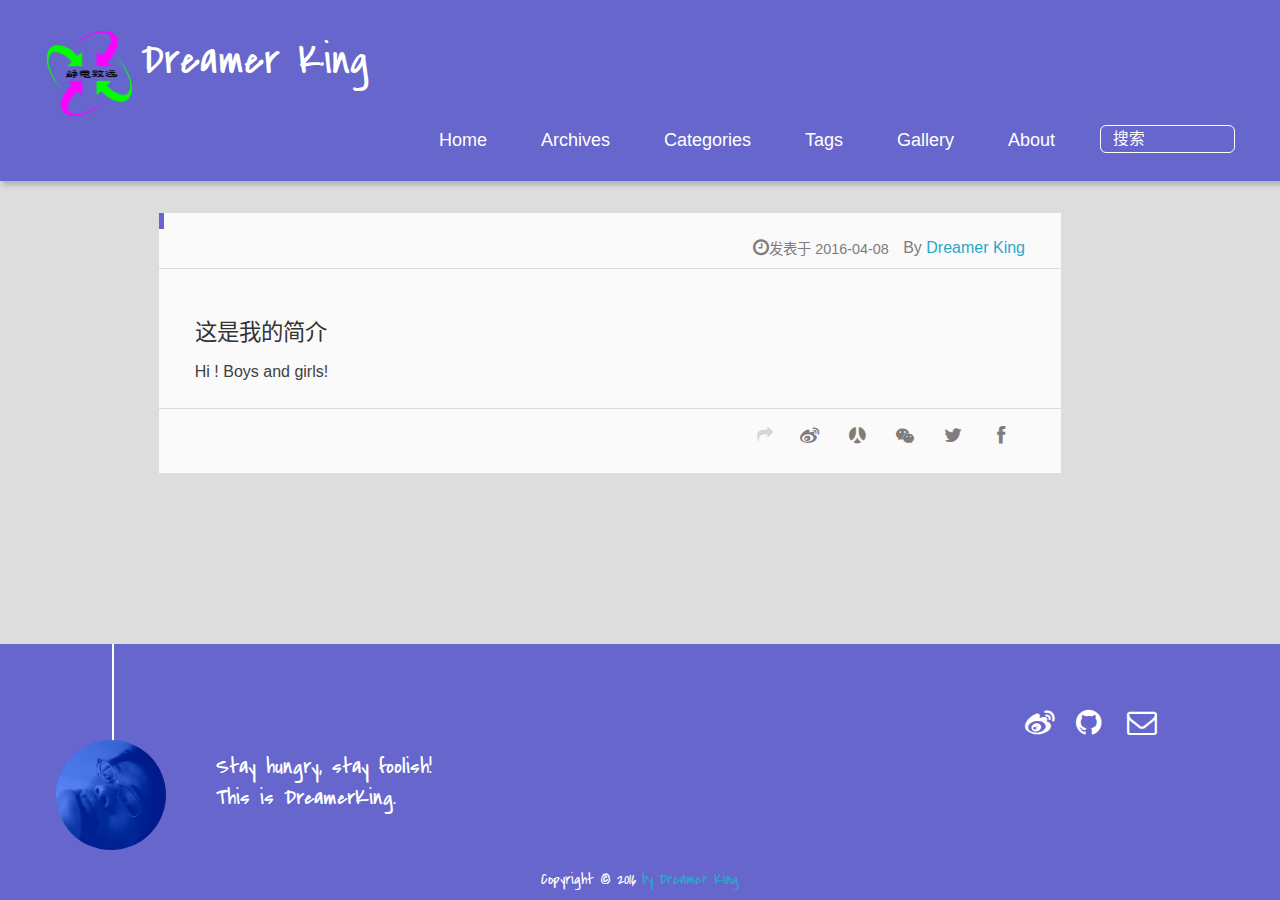
<file: about/index.html>
<!DOCTYPE HTML><html lang="zh-CN"><head><meta charset="UTF-8"><title>Dreamer King</title><meta name="viewport" content="width=device-width,initial-scale=1,user-scalable=no"><meta name="baidu-site-verification" content="7lBvSyNg2L"><meta name="baidu-site-verification" content="5grFWWRTs6"><meta name="author" content="Dreamer King"><meta name="description" content="这是我的简介Hi ! Boys and girls!"><meta property="og:type" content="website"><meta property="og:title" content="Dreamer King"><meta property="og:url" content="http://dreamerking.github.io/king/about/index.html"><meta property="og:site_name" content="Dreamer King"><meta property="og:description" content="这是我的简介Hi ! Boys and girls!"><meta property="og:updated_time" content="2016-01-10T18:56:12.000Z"><meta name="twitter:card" content="summary"><meta name="twitter:title" content="Dreamer King"><meta name="twitter:description" content="这是我的简介Hi ! Boys and girls!"><link rel="alternative" href="/atom.xml" title="Dreamer King" type="application/atom+xml"><link rel="icon" href="/img/favicon.ico"><link rel="apple-touch-icon" href="/img/logo.jpg"><link rel="apple-touch-icon-precomposed" href="/img/logo.jpg"><link rel="stylesheet" href="/css/style.css"></head></html><body><header><div><div id="imglogo"><a href="/"><img src="/img/logo.png" alt="Dreamer King" title="Dreamer King"></a></div><div id="textlogo"><h1 class="site-name"><a href="/" title="Dreamer King">Dreamer King</a></h1><h2 class="blog-motto"></h2></div><div class="navbar"><a class="navbutton navmobile" href="#" title="菜单"></a></div><nav class="animated"><ul><ul><li><a href="/">Home</a></li><li><a href="/archives">Archives</a></li><li><a href="/categories">Categories</a></li><li><a href="/tags">Tags</a></li><li><a href="/tags/gallery">Gallery</a></li><li><a href="/about">About</a></li><li><form class="search"><label>Search</label><input type="text" id="ts-search-input" name="q" size="30" placeholder="搜索"><br></form></li></ul></ul></nav></div></header><div id="container"><div id="main" class="page" itemscope itemprop="blogPost"><article itemprop="articleBody"><header class="article-info clearfix"><h1 itemprop="name"><a href="/about/index.html" itemprop="url"></a></h1><p class="article-author">By <a href="/about" title="Dreamer King" target="_blank" itemprop="author">Dreamer King</a></p><p class="article-time"><time datetime="2016-04-07T16:19:35.154Z" itemprop="datePublished">发表于 2016-04-08</time></p></header><div class="article-content"><h3 id="这是我的简介"><a href="#这是我的简介" class="headerlink" title="这是我的简介"></a>这是我的简介</h3><p>Hi ! Boys and girls!</p></div><footer class="article-footer clearfix"><div class="article-catetags"></div><div class="article-share" id="share"><div data-url="http://dreamerking.github.io/king/about/index.html" data-title="Dreamer King" data-tsina="DreamerKing2016" class="share clearfix"></div></div></footer></article><section id="comments" class="comment"><div class="ds-thread" data-thread-key="about/index.html" data-title="" data-url="http://dreamerking.github.io/king/about/index.html"></div></section></div></div><footer><div id="footer"><div class="line"><span></span><div class="author"></div></div><section class="info"><p>Stay hungry, stay foolish!<br>This is DreamerKing.</p></section><div class="social-font" class="clearfix"><a href="http://weibo.com/5177308232" target="_blank" class="icon-weibo" title="微博"></a> <a href="https://github.com/DreamerKing" target="_blank" class="icon-github" title="github"></a> <a href="mailto:dreamingking@live.cn" target="_blank" class="icon-email" title="Email Me"></a></div><p class="copyright">Copyright <a href="https://github.com/DreamerKing" target="_blank" title="hexo"></a> © 2016 <a href="/about" target="_blank" title="Dreamer King">by Dreamer King</a></p></div><script type="text/javascript">!function(t,e,n,s,c,i,o){t.SwiftypeObject=c,t[c]=t[c]||function(){(t[c].q=t[c].q||[]).push(arguments)},i=e.createElement(n),o=e.getElementsByTagName(n)[0],i.async=1,i.src=s,o.parentNode.insertBefore(i,o)}(window,document,"script","//s.swiftypecdn.com/install/v2/st.js","_st"),_st("install","7qAcvYBQMyUFjyVyTonY","2.0.0")</script></footer><script src="/js/jquery-2.0.3.min.js"></script><script src="/js/jquery.imagesloaded.min.js"></script><script src="/js/gallery.js"></script><script src="/js/jquery.qrcode-0.12.0.min.js"></script><script type="text/javascript">$(document).ready(function(){function e(){"number"==typeof window.innerWidth?n=window.innerWidth:document.documentElement&&document.documentElement.clientWidth&&(n=document.documentElement.clientWidth)}$(".navbar").click(function(){$("header nav").toggleClass("shownav")});var n=0,s=$("#main"),a=$("#asidepart"),o=$(".closeaside"),d=$(".openaside");o.click(function(){a.addClass("fadeOut").css("display","none"),d.css("display","block").addClass("fadeIn"),s.addClass("moveMain")}),d.click(function(){d.css("display","none").removeClass("beforeFadeIn"),a.css("display","block").removeClass("fadeOut").addClass("fadeIn"),s.removeClass("moveMain")}),$(window).scroll(function(){d.css("top",Math.max(80,260-$(this).scrollTop()))}),$(window).resize(function(){e(),n>=1024?$("header nav").removeClass("shownav"):(s.removeClass("moveMain"),a.css("display","block").removeClass("fadeOut"),d.css("display","none"))})})</script><script type="text/javascript">$(document).ready(function(){function e(){"number"==typeof window.innerWidth?n=window.innerWidth:document.documentElement&&document.documentElement.clientWidth&&(n=document.documentElement.clientWidth);var e=n>1024?200:100,t={render:"image",size:e,fill:"#2ca6cb",text:r,radius:.5,quiet:1},a=$(".article-share-qrcode").position();$(".hoverqrcode").empty().css("width",e).css("height",e).css("left",a.left-e/2+20).css("top",a.top-e-10).qrcode(t)}var t=$(".share"),r=t.attr("data-url"),a=encodeURIComponent(r),i=t.attr("data-title"),c=t.attr("data-tsina"),o=(t.attr("description"),['<div class="hoverqrcode clearfix"></div>','<a class="overlay" id="qrcode"></a>','<a href="https://www.facebook.com/sharer.php?u='+a+'" class="article-share-facebook" target="_blank" title="Facebook"></a>','<a href="https://twitter.com/intent/tweet?url='+a+'" class="article-share-twitter" target="_blank" title="Twitter"></a>','<a href="#qrcode" class="article-share-qrcode" title="微信"></a>','<a href="http://widget.renren.com/dialog/share?resourceUrl='+a+"&srcUrl="+a+"&title="+i+'" class="article-share-renren" target="_blank" title="人人"></a>','<a href="http://service.weibo.com/share/share.php?title='+i+"&url="+a+"&ralateUid="+c+'&searchPic=true&style=number" class="article-share-weibo" target="_blank" title="微博"></a>','<span title="Share to"></span>'].join(""));t.append(o),$(".hoverqrcode").hide();var n=0;$(window).resize(function(){$(".hoverqrcode").hide()}),$(".article-share-qrcode").click(function(){e(),$(".hoverqrcode").toggle()}),$(".article-share-qrcode").hover(function(){},function(){$(".hoverqrcode").hide()})})</script><script type="text/javascript">var duoshuoQuery={short_name:"king"};!function(){var e=document.createElement("script");e.type="text/javascript",e.async=!0,e.src="//static.duoshuo.com/embed.js",e.charset="UTF-8",(document.getElementsByTagName("head")[0]||document.getElementsByTagName("body")[0]).appendChild(e)}()</script><link rel="stylesheet" href="/fancybox/jquery.fancybox.css" media="screen" type="text/css"><script src="/fancybox/jquery.fancybox.pack.js"></script><link rel="stylesheet" href="/fancybox/helpers/jquery.fancybox-buttons.css" media="screen" type="text/css"><link rel="stylesheet" href="/fancybox/helpers/jquery.fancybox-thumbs.css" media="screen" type="text/css"><script src="/fancybox/helpers/jquery.fancybox-thumbs.js"></script><script src="/fancybox/helpers/jquery.fancybox-media.js"></script><script src="/fancybox/helpers/jquery.fancybox-buttons.js"></script><script type="text/javascript">$(document).ready(function(){$(".article-content").each(function(a){console.log($(this).find("img")),$(this).find("img").each(function(){if(!$(this).parent().hasClass("fancybox")){var a=this.alt;a&&$(this).after('<span class="caption">'+a+"</span>"),$(this).wrap('<a href="'+this.src+'" title="'+a+'" class="fancybox"></a>')}}),$(this).find(".fancybox").each(function(){$(this).attr("rel","article"+a)})}),$.fancybox&&$(".fancybox").fancybox({helpers:{overlay:{css:{background:"rgba(58, 42, 45, 0.95)"}}}})}),$(".fancybox").fancybox({helpers:{overlay:{css:{background:"rgba(58, 42, 45, 0.95)"}}}})</script><div id="totop"><a title="返回顶部"><img src="/img/scrollup.png"></a></div><script src="/js/totop.js"></script><script>var option={engineKey:"null"};!function(n,e,t,o,s,i,c){i=e.createElement(t),i.src=o,i.async=1,n[s]=function(e){n[s].opts=e},c=e.getElementsByTagName(t)[0],c.parentNode.insertBefore(i,c)}(window,document,"script","//tinysou-cdn.b0.upaiyun.com/ts.js","_ts"),_ts(option)</script></body>
</file>
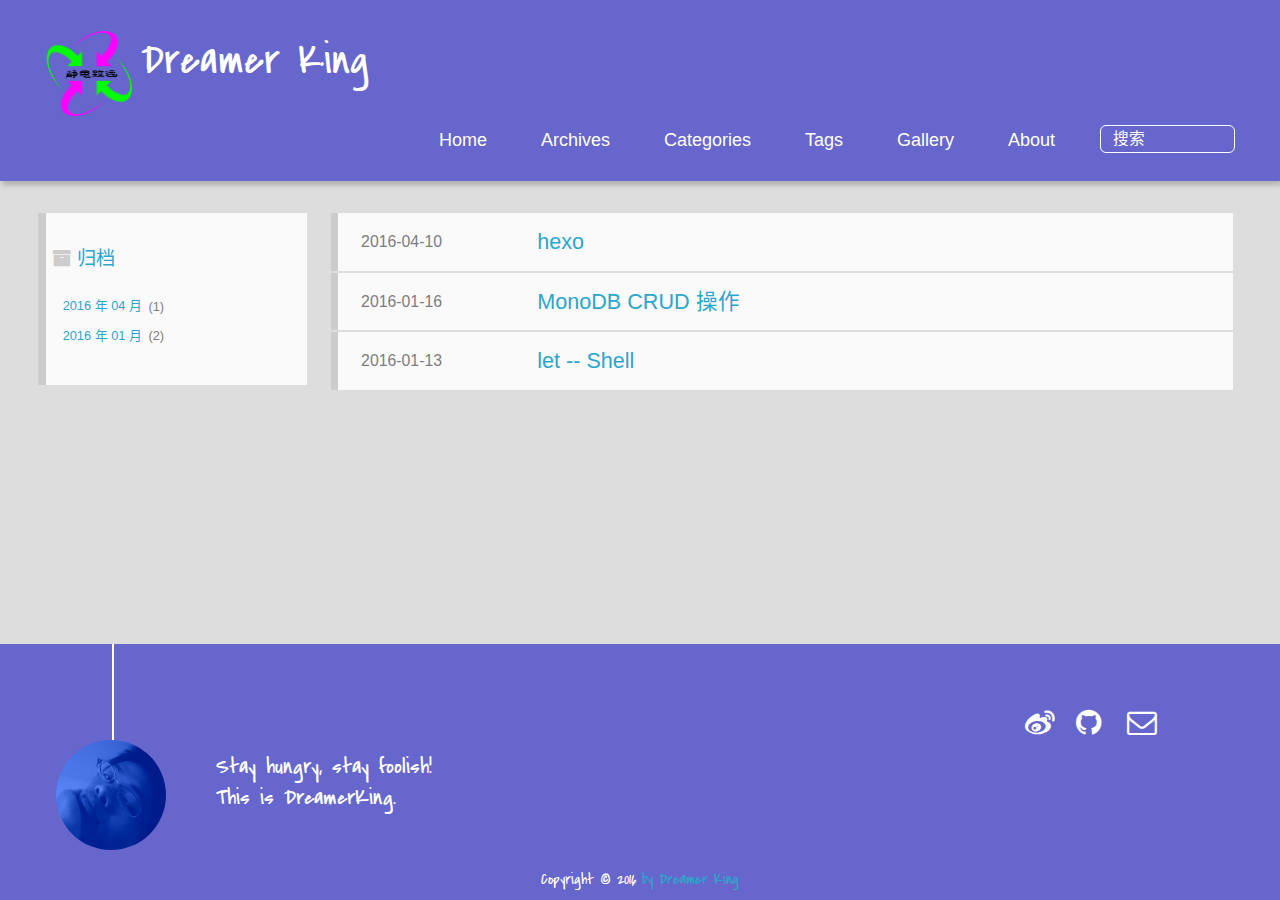
<file: archives/index.html>
<!DOCTYPE HTML><html lang="zh-CN"><head><meta charset="UTF-8"><title>归档 | Dreamer King</title><meta name="viewport" content="width=device-width,initial-scale=1,user-scalable=no"><meta name="baidu-site-verification" content="7lBvSyNg2L"><meta name="baidu-site-verification" content="5grFWWRTs6"><meta name="author" content="Dreamer King"><meta name="description"><meta property="og:type" content="website"><meta property="og:title" content="Dreamer King"><meta property="og:url" content="http://dreamerking.github.io/king/archives/index.html"><meta property="og:site_name" content="Dreamer King"><meta property="og:description"><meta name="twitter:card" content="summary"><meta name="twitter:title" content="Dreamer King"><meta name="twitter:description"><link rel="alternative" href="/atom.xml" title="Dreamer King" type="application/atom+xml"><link rel="icon" href="/img/favicon.ico"><link rel="apple-touch-icon" href="/img/logo.jpg"><link rel="apple-touch-icon-precomposed" href="/img/logo.jpg"><link rel="stylesheet" href="/css/style.css"></head></html><body><header><div><div id="imglogo"><a href="/"><img src="/img/logo.png" alt="Dreamer King" title="Dreamer King"></a></div><div id="textlogo"><h1 class="site-name"><a href="/" title="Dreamer King">Dreamer King</a></h1><h2 class="blog-motto"></h2></div><div class="navbar"><a class="navbutton navmobile" href="#" title="菜单"></a></div><nav class="animated"><ul><ul><li><a href="/">Home</a></li><li><a href="/archives">Archives</a></li><li><a href="/categories">Categories</a></li><li><a href="/tags">Tags</a></li><li><a href="/tags/gallery">Gallery</a></li><li><a href="/about">About</a></li><li><form class="search"><label>Search</label><input type="text" id="ts-search-input" name="q" size="30" placeholder="搜索"><br></form></li></ul></ul></nav></div></header><div id="container"><div class="archive-title"><h2 class="archive-icon">归档</h2><div class="archiveslist archive-float clearfix"><ul class="archive-list"><li class="archive-list-item"><a class="archive-list-link" href="/archives/2016/04/">2016 年 04 月</a><span class="archive-list-count">1</span></li><li class="archive-list-item"><a class="archive-list-link" href="/archives/2016/01/">2016 年 01 月</a><span class="archive-list-count">2</span></li></ul></div></div><div id="main" class="archive-part clearfix"><div id="archive-page"><section class="post" itemscope itemprop="blogPost"><a href="/2016/04/10/hexo/" title="hexo" itemprop="url"><time datetime="2016-04-10T09:20:00.000Z" itemprop="datePublished">2016-04-10</time><h1 itemprop="name">hexo</h1></a></section><section class="post" itemscope itemprop="blogPost"><a href="/2016/01/16/MonoDB-base-operate/" title="MonoDB CRUD 操作" itemprop="url"><time datetime="2016-01-16T07:20:32.000Z" itemprop="datePublished">2016-01-16</time><h1 itemprop="name">MonoDB CRUD 操作</h1></a></section><section class="post" itemscope itemprop="blogPost"><a href="/2016/01/13/let/" title="let -- Shell" itemprop="url"><time datetime="2016-01-12T16:38:15.000Z" itemprop="datePublished">2016-01-13</time><h1 itemprop="name">let -- Shell</h1></a></section></div></div></div><footer><div id="footer"><div class="line"><span></span><div class="author"></div></div><section class="info"><p>Stay hungry, stay foolish!<br>This is DreamerKing.</p></section><div class="social-font" class="clearfix"><a href="http://weibo.com/5177308232" target="_blank" class="icon-weibo" title="微博"></a> <a href="https://github.com/DreamerKing" target="_blank" class="icon-github" title="github"></a> <a href="mailto:dreamingking@live.cn" target="_blank" class="icon-email" title="Email Me"></a></div><p class="copyright">Copyright <a href="https://github.com/DreamerKing" target="_blank" title="hexo"></a> © 2016 <a href="/about" target="_blank" title="Dreamer King">by Dreamer King</a></p></div><script type="text/javascript">!function(t,e,n,s,c,i,o){t.SwiftypeObject=c,t[c]=t[c]||function(){(t[c].q=t[c].q||[]).push(arguments)},i=e.createElement(n),o=e.getElementsByTagName(n)[0],i.async=1,i.src=s,o.parentNode.insertBefore(i,o)}(window,document,"script","//s.swiftypecdn.com/install/v2/st.js","_st"),_st("install","7qAcvYBQMyUFjyVyTonY","2.0.0")</script></footer><script src="/js/jquery-2.0.3.min.js"></script><script src="/js/jquery.imagesloaded.min.js"></script><script src="/js/gallery.js"></script><script src="/js/jquery.qrcode-0.12.0.min.js"></script><script type="text/javascript">$(document).ready(function(){function e(){"number"==typeof window.innerWidth?n=window.innerWidth:document.documentElement&&document.documentElement.clientWidth&&(n=document.documentElement.clientWidth)}$(".navbar").click(function(){$("header nav").toggleClass("shownav")});var n=0,s=$("#main"),a=$("#asidepart"),o=$(".closeaside"),d=$(".openaside");o.click(function(){a.addClass("fadeOut").css("display","none"),d.css("display","block").addClass("fadeIn"),s.addClass("moveMain")}),d.click(function(){d.css("display","none").removeClass("beforeFadeIn"),a.css("display","block").removeClass("fadeOut").addClass("fadeIn"),s.removeClass("moveMain")}),$(window).scroll(function(){d.css("top",Math.max(80,260-$(this).scrollTop()))}),$(window).resize(function(){e(),n>=1024?$("header nav").removeClass("shownav"):(s.removeClass("moveMain"),a.css("display","block").removeClass("fadeOut"),d.css("display","none"))})})</script><link rel="stylesheet" href="/fancybox/jquery.fancybox.css" media="screen" type="text/css"><script src="/fancybox/jquery.fancybox.pack.js"></script><link rel="stylesheet" href="/fancybox/helpers/jquery.fancybox-buttons.css" media="screen" type="text/css"><link rel="stylesheet" href="/fancybox/helpers/jquery.fancybox-thumbs.css" media="screen" type="text/css"><script src="/fancybox/helpers/jquery.fancybox-thumbs.js"></script><script src="/fancybox/helpers/jquery.fancybox-media.js"></script><script src="/fancybox/helpers/jquery.fancybox-buttons.js"></script><script type="text/javascript">$(document).ready(function(){$(".article-content").each(function(a){console.log($(this).find("img")),$(this).find("img").each(function(){if(!$(this).parent().hasClass("fancybox")){var a=this.alt;a&&$(this).after('<span class="caption">'+a+"</span>"),$(this).wrap('<a href="'+this.src+'" title="'+a+'" class="fancybox"></a>')}}),$(this).find(".fancybox").each(function(){$(this).attr("rel","article"+a)})}),$.fancybox&&$(".fancybox").fancybox({helpers:{overlay:{css:{background:"rgba(58, 42, 45, 0.95)"}}}})}),$(".fancybox").fancybox({helpers:{overlay:{css:{background:"rgba(58, 42, 45, 0.95)"}}}})</script><div id="totop"><a title="返回顶部"><img src="/img/scrollup.png"></a></div><script src="/js/totop.js"></script><script>var option={engineKey:"null"};!function(n,e,t,o,s,i,c){i=e.createElement(t),i.src=o,i.async=1,n[s]=function(e){n[s].opts=e},c=e.getElementsByTagName(t)[0],c.parentNode.insertBefore(i,c)}(window,document,"script","//tinysou-cdn.b0.upaiyun.com/ts.js","_ts"),_ts(option)</script></body>
</file>
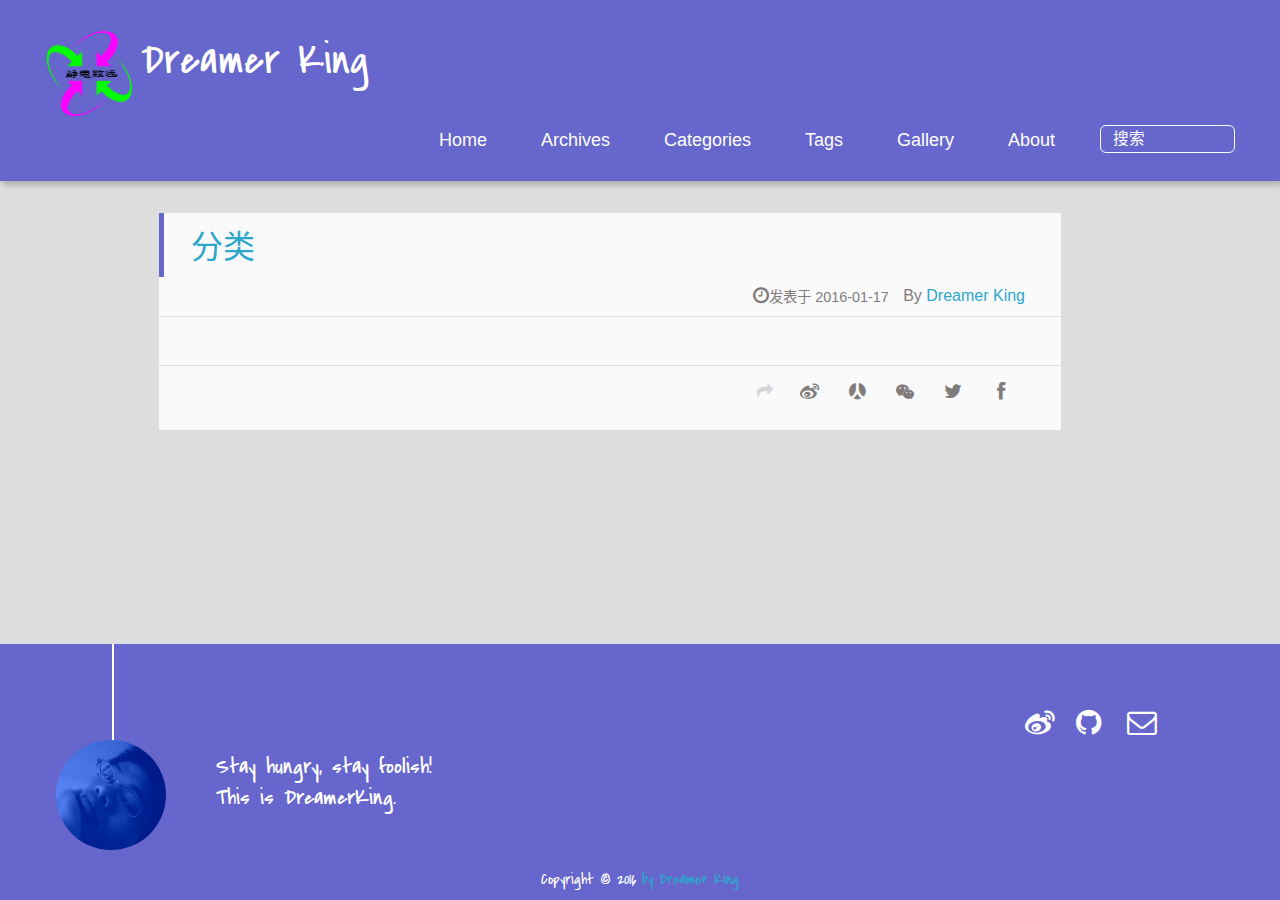
<file: categories/index.html>
<!DOCTYPE HTML><html lang="zh-CN"><head><meta charset="UTF-8"><title>分类 | Dreamer King</title><meta name="viewport" content="width=device-width,initial-scale=1,user-scalable=no"><meta name="baidu-site-verification" content="7lBvSyNg2L"><meta name="baidu-site-verification" content="5grFWWRTs6"><meta name="author" content="Dreamer King"><meta name="description"><meta property="og:type" content="website"><meta property="og:title" content="分类"><meta property="og:url" content="http://dreamerking.github.io/king/categories/index.html"><meta property="og:site_name" content="Dreamer King"><meta property="og:description"><meta property="og:updated_time" content="2016-01-17T13:10:52.000Z"><meta name="twitter:card" content="summary"><meta name="twitter:title" content="分类"><meta name="twitter:description"><link rel="alternative" href="/atom.xml" title="Dreamer King" type="application/atom+xml"><link rel="icon" href="/img/favicon.ico"><link rel="apple-touch-icon" href="/img/logo.jpg"><link rel="apple-touch-icon-precomposed" href="/img/logo.jpg"><link rel="stylesheet" href="/css/style.css"></head></html><body><header><div><div id="imglogo"><a href="/"><img src="/img/logo.png" alt="Dreamer King" title="Dreamer King"></a></div><div id="textlogo"><h1 class="site-name"><a href="/" title="Dreamer King">Dreamer King</a></h1><h2 class="blog-motto"></h2></div><div class="navbar"><a class="navbutton navmobile" href="#" title="菜单"></a></div><nav class="animated"><ul><ul><li><a href="/">Home</a></li><li><a href="/archives">Archives</a></li><li><a href="/categories">Categories</a></li><li><a href="/tags">Tags</a></li><li><a href="/tags/gallery">Gallery</a></li><li><a href="/about">About</a></li><li><form class="search"><label>Search</label><input type="text" id="ts-search-input" name="q" size="30" placeholder="搜索"><br></form></li></ul></ul></nav></div></header><div id="container"><div id="main" class="page" itemscope itemprop="blogPost"><article itemprop="articleBody"><header class="article-info clearfix"><h1 itemprop="name"><a href="/categories/index.html" title="分类" itemprop="url">分类</a></h1><p class="article-author">By <a href="/about" title="Dreamer King" target="_blank" itemprop="author">Dreamer King</a></p><p class="article-time"><time datetime="2016-01-17T13:07:07.000Z" itemprop="datePublished">发表于 2016-01-17</time></p></header><div class="article-content"></div><footer class="article-footer clearfix"><div class="article-catetags"></div><div class="article-share" id="share"><div data-url="http://dreamerking.github.io/king/categories/index.html" data-title="分类 | Dreamer King" data-tsina="DreamerKing2016" class="share clearfix"></div></div></footer></article><section id="comments" class="comment"><div class="ds-thread" data-thread-key="categories/index.html" data-title="分类" data-url="http://dreamerking.github.io/king/categories/index.html"></div></section></div></div><footer><div id="footer"><div class="line"><span></span><div class="author"></div></div><section class="info"><p>Stay hungry, stay foolish!<br>This is DreamerKing.</p></section><div class="social-font" class="clearfix"><a href="http://weibo.com/5177308232" target="_blank" class="icon-weibo" title="微博"></a> <a href="https://github.com/DreamerKing" target="_blank" class="icon-github" title="github"></a> <a href="mailto:dreamingking@live.cn" target="_blank" class="icon-email" title="Email Me"></a></div><p class="copyright">Copyright <a href="https://github.com/DreamerKing" target="_blank" title="hexo"></a> © 2016 <a href="/about" target="_blank" title="Dreamer King">by Dreamer King</a></p></div><script type="text/javascript">!function(t,e,n,s,c,i,o){t.SwiftypeObject=c,t[c]=t[c]||function(){(t[c].q=t[c].q||[]).push(arguments)},i=e.createElement(n),o=e.getElementsByTagName(n)[0],i.async=1,i.src=s,o.parentNode.insertBefore(i,o)}(window,document,"script","//s.swiftypecdn.com/install/v2/st.js","_st"),_st("install","7qAcvYBQMyUFjyVyTonY","2.0.0")</script></footer><script src="/js/jquery-2.0.3.min.js"></script><script src="/js/jquery.imagesloaded.min.js"></script><script src="/js/gallery.js"></script><script src="/js/jquery.qrcode-0.12.0.min.js"></script><script type="text/javascript">$(document).ready(function(){function e(){"number"==typeof window.innerWidth?n=window.innerWidth:document.documentElement&&document.documentElement.clientWidth&&(n=document.documentElement.clientWidth)}$(".navbar").click(function(){$("header nav").toggleClass("shownav")});var n=0,s=$("#main"),a=$("#asidepart"),o=$(".closeaside"),d=$(".openaside");o.click(function(){a.addClass("fadeOut").css("display","none"),d.css("display","block").addClass("fadeIn"),s.addClass("moveMain")}),d.click(function(){d.css("display","none").removeClass("beforeFadeIn"),a.css("display","block").removeClass("fadeOut").addClass("fadeIn"),s.removeClass("moveMain")}),$(window).scroll(function(){d.css("top",Math.max(80,260-$(this).scrollTop()))}),$(window).resize(function(){e(),n>=1024?$("header nav").removeClass("shownav"):(s.removeClass("moveMain"),a.css("display","block").removeClass("fadeOut"),d.css("display","none"))})})</script><script type="text/javascript">$(document).ready(function(){function e(){"number"==typeof window.innerWidth?n=window.innerWidth:document.documentElement&&document.documentElement.clientWidth&&(n=document.documentElement.clientWidth);var e=n>1024?200:100,t={render:"image",size:e,fill:"#2ca6cb",text:r,radius:.5,quiet:1},a=$(".article-share-qrcode").position();$(".hoverqrcode").empty().css("width",e).css("height",e).css("left",a.left-e/2+20).css("top",a.top-e-10).qrcode(t)}var t=$(".share"),r=t.attr("data-url"),a=encodeURIComponent(r),i=t.attr("data-title"),c=t.attr("data-tsina"),o=(t.attr("description"),['<div class="hoverqrcode clearfix"></div>','<a class="overlay" id="qrcode"></a>','<a href="https://www.facebook.com/sharer.php?u='+a+'" class="article-share-facebook" target="_blank" title="Facebook"></a>','<a href="https://twitter.com/intent/tweet?url='+a+'" class="article-share-twitter" target="_blank" title="Twitter"></a>','<a href="#qrcode" class="article-share-qrcode" title="微信"></a>','<a href="http://widget.renren.com/dialog/share?resourceUrl='+a+"&srcUrl="+a+"&title="+i+'" class="article-share-renren" target="_blank" title="人人"></a>','<a href="http://service.weibo.com/share/share.php?title='+i+"&url="+a+"&ralateUid="+c+'&searchPic=true&style=number" class="article-share-weibo" target="_blank" title="微博"></a>','<span title="Share to"></span>'].join(""));t.append(o),$(".hoverqrcode").hide();var n=0;$(window).resize(function(){$(".hoverqrcode").hide()}),$(".article-share-qrcode").click(function(){e(),$(".hoverqrcode").toggle()}),$(".article-share-qrcode").hover(function(){},function(){$(".hoverqrcode").hide()})})</script><script type="text/javascript">var duoshuoQuery={short_name:"king"};!function(){var e=document.createElement("script");e.type="text/javascript",e.async=!0,e.src="//static.duoshuo.com/embed.js",e.charset="UTF-8",(document.getElementsByTagName("head")[0]||document.getElementsByTagName("body")[0]).appendChild(e)}()</script><link rel="stylesheet" href="/fancybox/jquery.fancybox.css" media="screen" type="text/css"><script src="/fancybox/jquery.fancybox.pack.js"></script><link rel="stylesheet" href="/fancybox/helpers/jquery.fancybox-buttons.css" media="screen" type="text/css"><link rel="stylesheet" href="/fancybox/helpers/jquery.fancybox-thumbs.css" media="screen" type="text/css"><script src="/fancybox/helpers/jquery.fancybox-thumbs.js"></script><script src="/fancybox/helpers/jquery.fancybox-media.js"></script><script src="/fancybox/helpers/jquery.fancybox-buttons.js"></script><script type="text/javascript">$(document).ready(function(){$(".article-content").each(function(a){console.log($(this).find("img")),$(this).find("img").each(function(){if(!$(this).parent().hasClass("fancybox")){var a=this.alt;a&&$(this).after('<span class="caption">'+a+"</span>"),$(this).wrap('<a href="'+this.src+'" title="'+a+'" class="fancybox"></a>')}}),$(this).find(".fancybox").each(function(){$(this).attr("rel","article"+a)})}),$.fancybox&&$(".fancybox").fancybox({helpers:{overlay:{css:{background:"rgba(58, 42, 45, 0.95)"}}}})}),$(".fancybox").fancybox({helpers:{overlay:{css:{background:"rgba(58, 42, 45, 0.95)"}}}})</script><div id="totop"><a title="返回顶部"><img src="/img/scrollup.png"></a></div><script src="/js/totop.js"></script><script>var option={engineKey:"null"};!function(n,e,t,o,s,i,c){i=e.createElement(t),i.src=o,i.async=1,n[s]=function(e){n[s].opts=e},c=e.getElementsByTagName(t)[0],c.parentNode.insertBefore(i,c)}(window,document,"script","//tinysou-cdn.b0.upaiyun.com/ts.js","_ts"),_ts(option)</script></body>
</file>
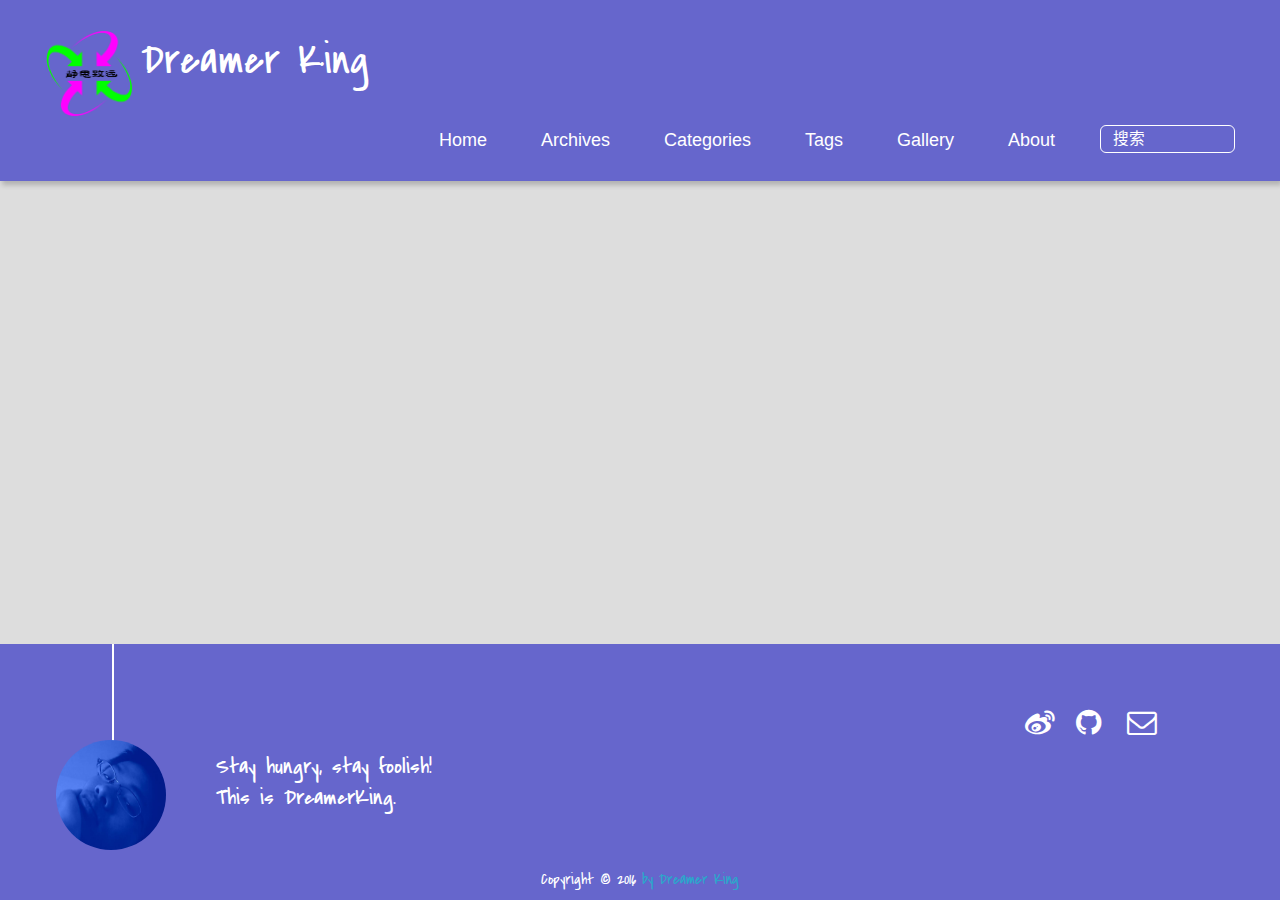
<file: search/index.html>
<!DOCTYPE HTML><html lang="zh-CN"><head><meta charset="UTF-8"><title>search | Dreamer King</title><meta name="viewport" content="width=device-width,initial-scale=1,user-scalable=no"><meta name="baidu-site-verification" content="7lBvSyNg2L"><meta name="baidu-site-verification" content="5grFWWRTs6"><meta name="author" content="Dreamer King"><meta name="description"><meta property="og:type" content="website"><meta property="og:title" content="search"><meta property="og:url" content="http://dreamerking.github.io/king/search/index.html"><meta property="og:site_name" content="Dreamer King"><meta property="og:description"><meta property="og:updated_time" content="2016-01-17T13:35:48.000Z"><meta name="twitter:card" content="summary"><meta name="twitter:title" content="search"><meta name="twitter:description"><link rel="alternative" href="/atom.xml" title="Dreamer King" type="application/atom+xml"><link rel="icon" href="/img/favicon.ico"><link rel="apple-touch-icon" href="/img/logo.jpg"><link rel="apple-touch-icon-precomposed" href="/img/logo.jpg"><link rel="stylesheet" href="/css/style.css"></head></html><body><header><div><div id="imglogo"><a href="/"><img src="/img/logo.png" alt="Dreamer King" title="Dreamer King"></a></div><div id="textlogo"><h1 class="site-name"><a href="/" title="Dreamer King">Dreamer King</a></h1><h2 class="blog-motto"></h2></div><div class="navbar"><a class="navbutton navmobile" href="#" title="菜单"></a></div><nav class="animated"><ul><ul><li><a href="/">Home</a></li><li><a href="/archives">Archives</a></li><li><a href="/categories">Categories</a></li><li><a href="/tags">Tags</a></li><li><a href="/tags/gallery">Gallery</a></li><li><a href="/about">About</a></li><li><form class="search"><label>Search</label><input type="text" id="ts-search-input" name="q" size="30" placeholder="搜索"><br></form></li></ul></ul></nav></div></header><div id="container"></div><footer><div id="footer"><div class="line"><span></span><div class="author"></div></div><section class="info"><p>Stay hungry, stay foolish!<br>This is DreamerKing.</p></section><div class="social-font" class="clearfix"><a href="http://weibo.com/5177308232" target="_blank" class="icon-weibo" title="微博"></a> <a href="https://github.com/DreamerKing" target="_blank" class="icon-github" title="github"></a> <a href="mailto:dreamingking@live.cn" target="_blank" class="icon-email" title="Email Me"></a></div><p class="copyright">Copyright <a href="https://github.com/DreamerKing" target="_blank" title="hexo"></a> © 2016 <a href="/about" target="_blank" title="Dreamer King">by Dreamer King</a></p></div><script type="text/javascript">!function(t,e,n,s,c,i,o){t.SwiftypeObject=c,t[c]=t[c]||function(){(t[c].q=t[c].q||[]).push(arguments)},i=e.createElement(n),o=e.getElementsByTagName(n)[0],i.async=1,i.src=s,o.parentNode.insertBefore(i,o)}(window,document,"script","//s.swiftypecdn.com/install/v2/st.js","_st"),_st("install","7qAcvYBQMyUFjyVyTonY","2.0.0")</script></footer><script src="/js/jquery-2.0.3.min.js"></script><script src="/js/jquery.imagesloaded.min.js"></script><script src="/js/gallery.js"></script><script src="/js/jquery.qrcode-0.12.0.min.js"></script><script type="text/javascript">$(document).ready(function(){function e(){"number"==typeof window.innerWidth?n=window.innerWidth:document.documentElement&&document.documentElement.clientWidth&&(n=document.documentElement.clientWidth)}$(".navbar").click(function(){$("header nav").toggleClass("shownav")});var n=0,s=$("#main"),a=$("#asidepart"),o=$(".closeaside"),d=$(".openaside");o.click(function(){a.addClass("fadeOut").css("display","none"),d.css("display","block").addClass("fadeIn"),s.addClass("moveMain")}),d.click(function(){d.css("display","none").removeClass("beforeFadeIn"),a.css("display","block").removeClass("fadeOut").addClass("fadeIn"),s.removeClass("moveMain")}),$(window).scroll(function(){d.css("top",Math.max(80,260-$(this).scrollTop()))}),$(window).resize(function(){e(),n>=1024?$("header nav").removeClass("shownav"):(s.removeClass("moveMain"),a.css("display","block").removeClass("fadeOut"),d.css("display","none"))})})</script><script type="text/javascript">var duoshuoQuery={short_name:"king"};!function(){var e=document.createElement("script");e.type="text/javascript",e.async=!0,e.src="//static.duoshuo.com/embed.js",e.charset="UTF-8",(document.getElementsByTagName("head")[0]||document.getElementsByTagName("body")[0]).appendChild(e)}()</script><link rel="stylesheet" href="/fancybox/jquery.fancybox.css" media="screen" type="text/css"><script src="/fancybox/jquery.fancybox.pack.js"></script><link rel="stylesheet" href="/fancybox/helpers/jquery.fancybox-buttons.css" media="screen" type="text/css"><link rel="stylesheet" href="/fancybox/helpers/jquery.fancybox-thumbs.css" media="screen" type="text/css"><script src="/fancybox/helpers/jquery.fancybox-thumbs.js"></script><script src="/fancybox/helpers/jquery.fancybox-media.js"></script><script src="/fancybox/helpers/jquery.fancybox-buttons.js"></script><script type="text/javascript">$(document).ready(function(){$(".article-content").each(function(a){console.log($(this).find("img")),$(this).find("img").each(function(){if(!$(this).parent().hasClass("fancybox")){var a=this.alt;a&&$(this).after('<span class="caption">'+a+"</span>"),$(this).wrap('<a href="'+this.src+'" title="'+a+'" class="fancybox"></a>')}}),$(this).find(".fancybox").each(function(){$(this).attr("rel","article"+a)})}),$.fancybox&&$(".fancybox").fancybox({helpers:{overlay:{css:{background:"rgba(58, 42, 45, 0.95)"}}}})}),$(".fancybox").fancybox({helpers:{overlay:{css:{background:"rgba(58, 42, 45, 0.95)"}}}})</script><div id="totop"><a title="返回顶部"><img src="/img/scrollup.png"></a></div><script src="/js/totop.js"></script><script>var option={engineKey:"null"};!function(n,e,t,o,s,i,c){i=e.createElement(t),i.src=o,i.async=1,n[s]=function(e){n[s].opts=e},c=e.getElementsByTagName(t)[0],c.parentNode.insertBefore(i,c)}(window,document,"script","//tinysou-cdn.b0.upaiyun.com/ts.js","_ts"),_ts(option)</script></body>
</file>
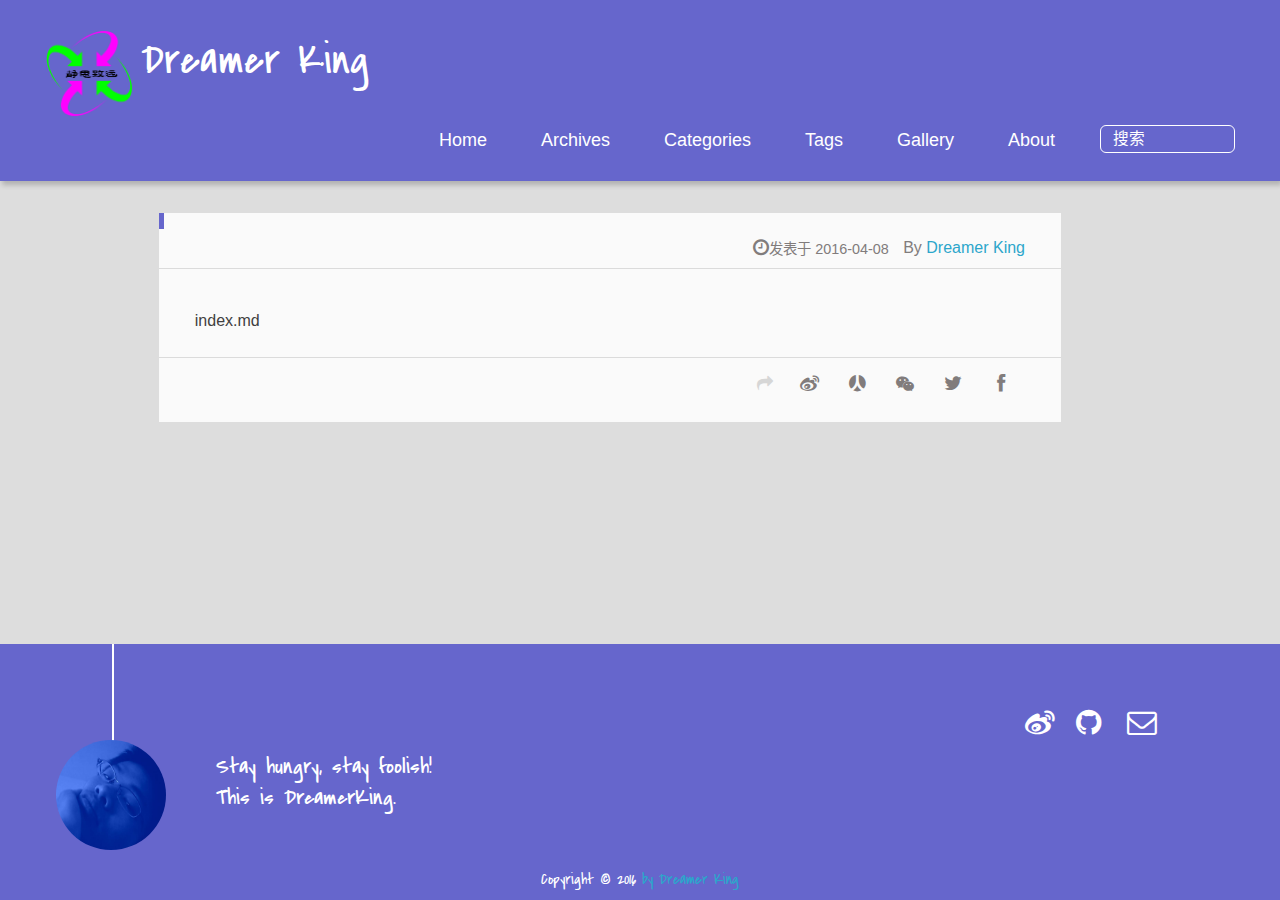
<file: tags/index.html>
<!DOCTYPE HTML><html lang="zh-CN"><head><meta charset="UTF-8"><title>Dreamer King</title><meta name="viewport" content="width=device-width,initial-scale=1,user-scalable=no"><meta name="baidu-site-verification" content="7lBvSyNg2L"><meta name="baidu-site-verification" content="5grFWWRTs6"><meta name="author" content="Dreamer King"><meta name="description" content="index.md"><meta property="og:type" content="website"><meta property="og:title" content="Dreamer King"><meta property="og:url" content="http://dreamerking.github.io/king/tags/index.html"><meta property="og:site_name" content="Dreamer King"><meta property="og:description" content="index.md"><meta property="og:updated_time" content="2016-01-17T13:04:44.000Z"><meta name="twitter:card" content="summary"><meta name="twitter:title" content="Dreamer King"><meta name="twitter:description" content="index.md"><link rel="alternative" href="/atom.xml" title="Dreamer King" type="application/atom+xml"><link rel="icon" href="/img/favicon.ico"><link rel="apple-touch-icon" href="/img/logo.jpg"><link rel="apple-touch-icon-precomposed" href="/img/logo.jpg"><link rel="stylesheet" href="/css/style.css"></head></html><body><header><div><div id="imglogo"><a href="/"><img src="/img/logo.png" alt="Dreamer King" title="Dreamer King"></a></div><div id="textlogo"><h1 class="site-name"><a href="/" title="Dreamer King">Dreamer King</a></h1><h2 class="blog-motto"></h2></div><div class="navbar"><a class="navbutton navmobile" href="#" title="菜单"></a></div><nav class="animated"><ul><ul><li><a href="/">Home</a></li><li><a href="/archives">Archives</a></li><li><a href="/categories">Categories</a></li><li><a href="/tags">Tags</a></li><li><a href="/tags/gallery">Gallery</a></li><li><a href="/about">About</a></li><li><form class="search"><label>Search</label><input type="text" id="ts-search-input" name="q" size="30" placeholder="搜索"><br></form></li></ul></ul></nav></div></header><div id="container"><div id="main" class="page" itemscope itemprop="blogPost"><article itemprop="articleBody"><header class="article-info clearfix"><h1 itemprop="name"><a href="/tags/index.html" itemprop="url"></a></h1><p class="article-author">By <a href="/about" title="Dreamer King" target="_blank" itemprop="author">Dreamer King</a></p><p class="article-time"><time datetime="2016-04-07T16:19:35.060Z" itemprop="datePublished">发表于 2016-04-08</time></p></header><div class="article-content"><p>index.md</p></div><footer class="article-footer clearfix"><div class="article-catetags"></div><div class="article-share" id="share"><div data-url="http://dreamerking.github.io/king/tags/index.html" data-title="Dreamer King" data-tsina="DreamerKing2016" class="share clearfix"></div></div></footer></article><section id="comments" class="comment"><div class="ds-thread" data-thread-key="tags/index.html" data-title="" data-url="http://dreamerking.github.io/king/tags/index.html"></div></section></div></div><footer><div id="footer"><div class="line"><span></span><div class="author"></div></div><section class="info"><p>Stay hungry, stay foolish!<br>This is DreamerKing.</p></section><div class="social-font" class="clearfix"><a href="http://weibo.com/5177308232" target="_blank" class="icon-weibo" title="微博"></a> <a href="https://github.com/DreamerKing" target="_blank" class="icon-github" title="github"></a> <a href="mailto:dreamingking@live.cn" target="_blank" class="icon-email" title="Email Me"></a></div><p class="copyright">Copyright <a href="https://github.com/DreamerKing" target="_blank" title="hexo"></a> © 2016 <a href="/about" target="_blank" title="Dreamer King">by Dreamer King</a></p></div><script type="text/javascript">!function(t,e,n,s,c,i,o){t.SwiftypeObject=c,t[c]=t[c]||function(){(t[c].q=t[c].q||[]).push(arguments)},i=e.createElement(n),o=e.getElementsByTagName(n)[0],i.async=1,i.src=s,o.parentNode.insertBefore(i,o)}(window,document,"script","//s.swiftypecdn.com/install/v2/st.js","_st"),_st("install","7qAcvYBQMyUFjyVyTonY","2.0.0")</script></footer><script src="/js/jquery-2.0.3.min.js"></script><script src="/js/jquery.imagesloaded.min.js"></script><script src="/js/gallery.js"></script><script src="/js/jquery.qrcode-0.12.0.min.js"></script><script type="text/javascript">$(document).ready(function(){function e(){"number"==typeof window.innerWidth?n=window.innerWidth:document.documentElement&&document.documentElement.clientWidth&&(n=document.documentElement.clientWidth)}$(".navbar").click(function(){$("header nav").toggleClass("shownav")});var n=0,s=$("#main"),a=$("#asidepart"),o=$(".closeaside"),d=$(".openaside");o.click(function(){a.addClass("fadeOut").css("display","none"),d.css("display","block").addClass("fadeIn"),s.addClass("moveMain")}),d.click(function(){d.css("display","none").removeClass("beforeFadeIn"),a.css("display","block").removeClass("fadeOut").addClass("fadeIn"),s.removeClass("moveMain")}),$(window).scroll(function(){d.css("top",Math.max(80,260-$(this).scrollTop()))}),$(window).resize(function(){e(),n>=1024?$("header nav").removeClass("shownav"):(s.removeClass("moveMain"),a.css("display","block").removeClass("fadeOut"),d.css("display","none"))})})</script><script type="text/javascript">$(document).ready(function(){function e(){"number"==typeof window.innerWidth?n=window.innerWidth:document.documentElement&&document.documentElement.clientWidth&&(n=document.documentElement.clientWidth);var e=n>1024?200:100,t={render:"image",size:e,fill:"#2ca6cb",text:r,radius:.5,quiet:1},a=$(".article-share-qrcode").position();$(".hoverqrcode").empty().css("width",e).css("height",e).css("left",a.left-e/2+20).css("top",a.top-e-10).qrcode(t)}var t=$(".share"),r=t.attr("data-url"),a=encodeURIComponent(r),i=t.attr("data-title"),c=t.attr("data-tsina"),o=(t.attr("description"),['<div class="hoverqrcode clearfix"></div>','<a class="overlay" id="qrcode"></a>','<a href="https://www.facebook.com/sharer.php?u='+a+'" class="article-share-facebook" target="_blank" title="Facebook"></a>','<a href="https://twitter.com/intent/tweet?url='+a+'" class="article-share-twitter" target="_blank" title="Twitter"></a>','<a href="#qrcode" class="article-share-qrcode" title="微信"></a>','<a href="http://widget.renren.com/dialog/share?resourceUrl='+a+"&srcUrl="+a+"&title="+i+'" class="article-share-renren" target="_blank" title="人人"></a>','<a href="http://service.weibo.com/share/share.php?title='+i+"&url="+a+"&ralateUid="+c+'&searchPic=true&style=number" class="article-share-weibo" target="_blank" title="微博"></a>','<span title="Share to"></span>'].join(""));t.append(o),$(".hoverqrcode").hide();var n=0;$(window).resize(function(){$(".hoverqrcode").hide()}),$(".article-share-qrcode").click(function(){e(),$(".hoverqrcode").toggle()}),$(".article-share-qrcode").hover(function(){},function(){$(".hoverqrcode").hide()})})</script><script type="text/javascript">var duoshuoQuery={short_name:"king"};!function(){var e=document.createElement("script");e.type="text/javascript",e.async=!0,e.src="//static.duoshuo.com/embed.js",e.charset="UTF-8",(document.getElementsByTagName("head")[0]||document.getElementsByTagName("body")[0]).appendChild(e)}()</script><link rel="stylesheet" href="/fancybox/jquery.fancybox.css" media="screen" type="text/css"><script src="/fancybox/jquery.fancybox.pack.js"></script><link rel="stylesheet" href="/fancybox/helpers/jquery.fancybox-buttons.css" media="screen" type="text/css"><link rel="stylesheet" href="/fancybox/helpers/jquery.fancybox-thumbs.css" media="screen" type="text/css"><script src="/fancybox/helpers/jquery.fancybox-thumbs.js"></script><script src="/fancybox/helpers/jquery.fancybox-media.js"></script><script src="/fancybox/helpers/jquery.fancybox-buttons.js"></script><script type="text/javascript">$(document).ready(function(){$(".article-content").each(function(a){console.log($(this).find("img")),$(this).find("img").each(function(){if(!$(this).parent().hasClass("fancybox")){var a=this.alt;a&&$(this).after('<span class="caption">'+a+"</span>"),$(this).wrap('<a href="'+this.src+'" title="'+a+'" class="fancybox"></a>')}}),$(this).find(".fancybox").each(function(){$(this).attr("rel","article"+a)})}),$.fancybox&&$(".fancybox").fancybox({helpers:{overlay:{css:{background:"rgba(58, 42, 45, 0.95)"}}}})}),$(".fancybox").fancybox({helpers:{overlay:{css:{background:"rgba(58, 42, 45, 0.95)"}}}})</script><div id="totop"><a title="返回顶部"><img src="/img/scrollup.png"></a></div><script src="/js/totop.js"></script><script>var option={engineKey:"null"};!function(n,e,t,o,s,i,c){i=e.createElement(t),i.src=o,i.async=1,n[s]=function(e){n[s].opts=e},c=e.getElementsByTagName(t)[0],c.parentNode.insertBefore(i,c)}(window,document,"script","//tinysou-cdn.b0.upaiyun.com/ts.js","_ts"),_ts(option)</script></body>
</file>
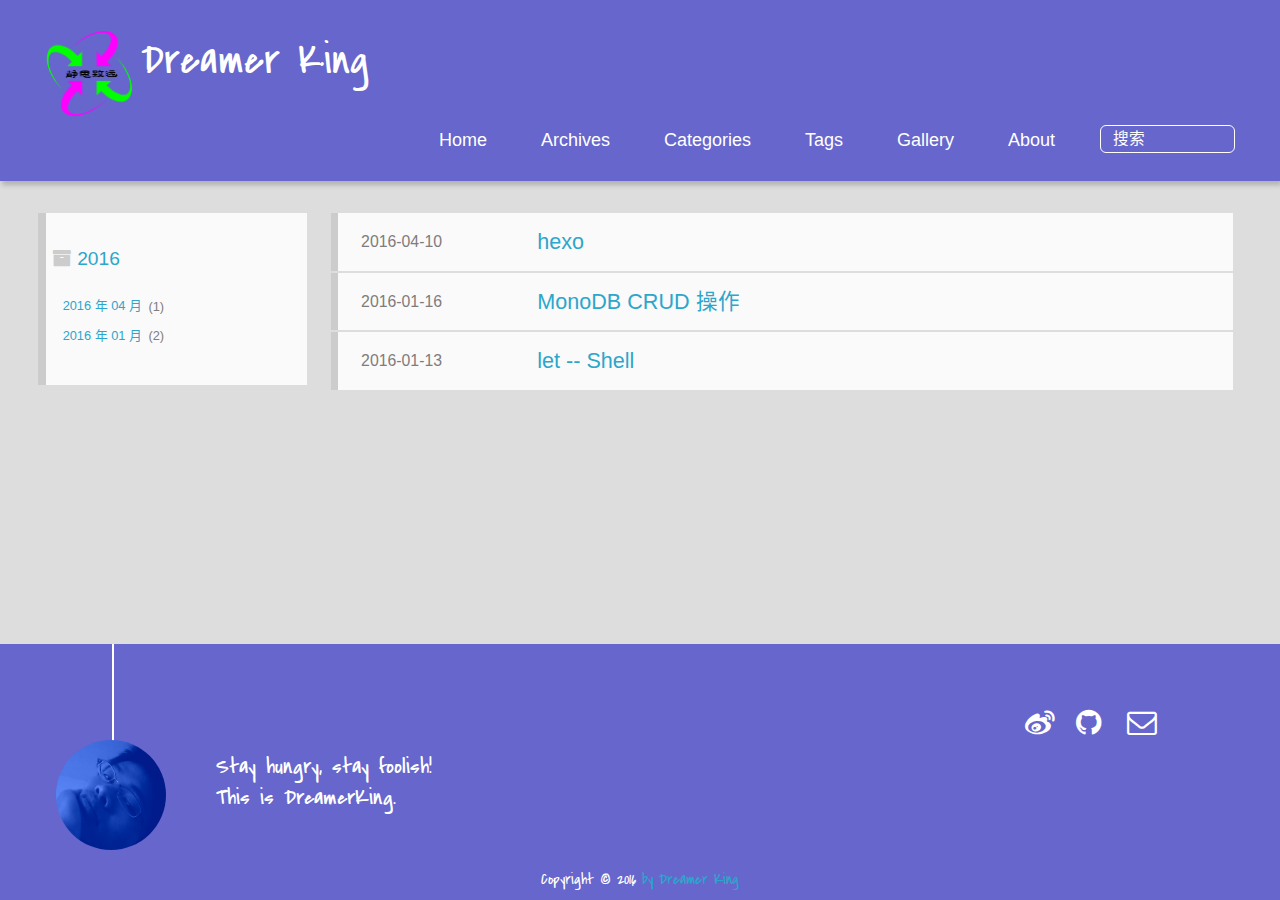
<file: archives/2016/index.html>
<!DOCTYPE HTML><html lang="zh-CN"><head><meta charset="UTF-8"><title>归档: 2016 | Dreamer King</title><meta name="viewport" content="width=device-width,initial-scale=1,user-scalable=no"><meta name="baidu-site-verification" content="7lBvSyNg2L"><meta name="baidu-site-verification" content="5grFWWRTs6"><meta name="author" content="Dreamer King"><meta name="description"><meta property="og:type" content="website"><meta property="og:title" content="Dreamer King"><meta property="og:url" content="http://dreamerking.github.io/king/archives/2016/index.html"><meta property="og:site_name" content="Dreamer King"><meta property="og:description"><meta name="twitter:card" content="summary"><meta name="twitter:title" content="Dreamer King"><meta name="twitter:description"><link rel="alternative" href="/atom.xml" title="Dreamer King" type="application/atom+xml"><link rel="icon" href="/img/favicon.ico"><link rel="apple-touch-icon" href="/img/logo.jpg"><link rel="apple-touch-icon-precomposed" href="/img/logo.jpg"><link rel="stylesheet" href="/css/style.css"></head></html><body><header><div><div id="imglogo"><a href="/"><img src="/img/logo.png" alt="Dreamer King" title="Dreamer King"></a></div><div id="textlogo"><h1 class="site-name"><a href="/" title="Dreamer King">Dreamer King</a></h1><h2 class="blog-motto"></h2></div><div class="navbar"><a class="navbutton navmobile" href="#" title="菜单"></a></div><nav class="animated"><ul><ul><li><a href="/">Home</a></li><li><a href="/archives">Archives</a></li><li><a href="/categories">Categories</a></li><li><a href="/tags">Tags</a></li><li><a href="/tags/gallery">Gallery</a></li><li><a href="/about">About</a></li><li><form class="search"><label>Search</label><input type="text" id="ts-search-input" name="q" size="30" placeholder="搜索"><br></form></li></ul></ul></nav></div></header><div id="container"><div class="archive-title"><h2 class="archive-icon">2016</h2><div class="archiveslist archive-float clearfix"><ul class="archive-list"><li class="archive-list-item"><a class="archive-list-link" href="/archives/2016/04/">2016 年 04 月</a><span class="archive-list-count">1</span></li><li class="archive-list-item"><a class="archive-list-link" href="/archives/2016/01/">2016 年 01 月</a><span class="archive-list-count">2</span></li></ul></div></div><div id="main" class="archive-part clearfix"><div id="archive-page"><section class="post" itemscope itemprop="blogPost"><a href="/2016/04/10/hexo/" title="hexo" itemprop="url"><time datetime="2016-04-10T09:20:00.000Z" itemprop="datePublished">2016-04-10</time><h1 itemprop="name">hexo</h1></a></section><section class="post" itemscope itemprop="blogPost"><a href="/2016/01/16/MonoDB-base-operate/" title="MonoDB CRUD 操作" itemprop="url"><time datetime="2016-01-16T07:20:32.000Z" itemprop="datePublished">2016-01-16</time><h1 itemprop="name">MonoDB CRUD 操作</h1></a></section><section class="post" itemscope itemprop="blogPost"><a href="/2016/01/13/let/" title="let -- Shell" itemprop="url"><time datetime="2016-01-12T16:38:15.000Z" itemprop="datePublished">2016-01-13</time><h1 itemprop="name">let -- Shell</h1></a></section></div></div></div><footer><div id="footer"><div class="line"><span></span><div class="author"></div></div><section class="info"><p>Stay hungry, stay foolish!<br>This is DreamerKing.</p></section><div class="social-font" class="clearfix"><a href="http://weibo.com/5177308232" target="_blank" class="icon-weibo" title="微博"></a> <a href="https://github.com/DreamerKing" target="_blank" class="icon-github" title="github"></a> <a href="mailto:dreamingking@live.cn" target="_blank" class="icon-email" title="Email Me"></a></div><p class="copyright">Copyright <a href="https://github.com/DreamerKing" target="_blank" title="hexo"></a> © 2016 <a href="/about" target="_blank" title="Dreamer King">by Dreamer King</a></p></div><script type="text/javascript">!function(t,e,n,s,c,i,o){t.SwiftypeObject=c,t[c]=t[c]||function(){(t[c].q=t[c].q||[]).push(arguments)},i=e.createElement(n),o=e.getElementsByTagName(n)[0],i.async=1,i.src=s,o.parentNode.insertBefore(i,o)}(window,document,"script","//s.swiftypecdn.com/install/v2/st.js","_st"),_st("install","7qAcvYBQMyUFjyVyTonY","2.0.0")</script></footer><script src="/js/jquery-2.0.3.min.js"></script><script src="/js/jquery.imagesloaded.min.js"></script><script src="/js/gallery.js"></script><script src="/js/jquery.qrcode-0.12.0.min.js"></script><script type="text/javascript">$(document).ready(function(){function e(){"number"==typeof window.innerWidth?n=window.innerWidth:document.documentElement&&document.documentElement.clientWidth&&(n=document.documentElement.clientWidth)}$(".navbar").click(function(){$("header nav").toggleClass("shownav")});var n=0,s=$("#main"),a=$("#asidepart"),o=$(".closeaside"),d=$(".openaside");o.click(function(){a.addClass("fadeOut").css("display","none"),d.css("display","block").addClass("fadeIn"),s.addClass("moveMain")}),d.click(function(){d.css("display","none").removeClass("beforeFadeIn"),a.css("display","block").removeClass("fadeOut").addClass("fadeIn"),s.removeClass("moveMain")}),$(window).scroll(function(){d.css("top",Math.max(80,260-$(this).scrollTop()))}),$(window).resize(function(){e(),n>=1024?$("header nav").removeClass("shownav"):(s.removeClass("moveMain"),a.css("display","block").removeClass("fadeOut"),d.css("display","none"))})})</script><link rel="stylesheet" href="/fancybox/jquery.fancybox.css" media="screen" type="text/css"><script src="/fancybox/jquery.fancybox.pack.js"></script><link rel="stylesheet" href="/fancybox/helpers/jquery.fancybox-buttons.css" media="screen" type="text/css"><link rel="stylesheet" href="/fancybox/helpers/jquery.fancybox-thumbs.css" media="screen" type="text/css"><script src="/fancybox/helpers/jquery.fancybox-thumbs.js"></script><script src="/fancybox/helpers/jquery.fancybox-media.js"></script><script src="/fancybox/helpers/jquery.fancybox-buttons.js"></script><script type="text/javascript">$(document).ready(function(){$(".article-content").each(function(a){console.log($(this).find("img")),$(this).find("img").each(function(){if(!$(this).parent().hasClass("fancybox")){var a=this.alt;a&&$(this).after('<span class="caption">'+a+"</span>"),$(this).wrap('<a href="'+this.src+'" title="'+a+'" class="fancybox"></a>')}}),$(this).find(".fancybox").each(function(){$(this).attr("rel","article"+a)})}),$.fancybox&&$(".fancybox").fancybox({helpers:{overlay:{css:{background:"rgba(58, 42, 45, 0.95)"}}}})}),$(".fancybox").fancybox({helpers:{overlay:{css:{background:"rgba(58, 42, 45, 0.95)"}}}})</script><div id="totop"><a title="返回顶部"><img src="/img/scrollup.png"></a></div><script src="/js/totop.js"></script><script>var option={engineKey:"null"};!function(n,e,t,o,s,i,c){i=e.createElement(t),i.src=o,i.async=1,n[s]=function(e){n[s].opts=e},c=e.getElementsByTagName(t)[0],c.parentNode.insertBefore(i,c)}(window,document,"script","//tinysou-cdn.b0.upaiyun.com/ts.js","_ts"),_ts(option)</script></body>
</file>
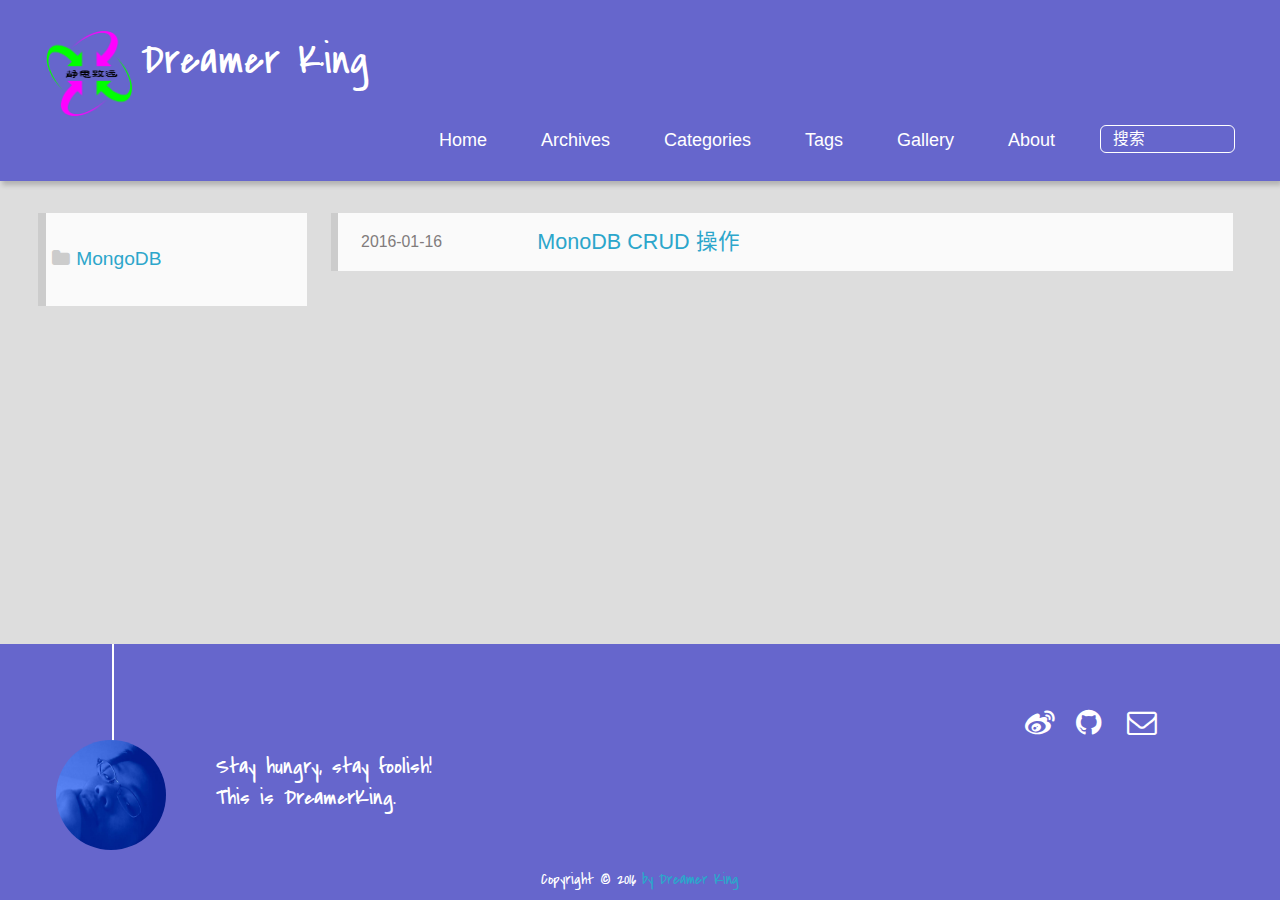
<file: categories/MongoDB/index.html>
<!DOCTYPE HTML><html lang="zh-CN"><head><meta charset="UTF-8"><title>分类 : MongoDB | Dreamer King</title><meta name="viewport" content="width=device-width,initial-scale=1,user-scalable=no"><meta name="baidu-site-verification" content="7lBvSyNg2L"><meta name="baidu-site-verification" content="5grFWWRTs6"><meta name="author" content="Dreamer King"><meta name="description"><meta property="og:type" content="website"><meta property="og:title" content="Dreamer King"><meta property="og:url" content="http://dreamerking.github.io/king/categories/MongoDB/index.html"><meta property="og:site_name" content="Dreamer King"><meta property="og:description"><meta name="twitter:card" content="summary"><meta name="twitter:title" content="Dreamer King"><meta name="twitter:description"><link rel="alternative" href="/atom.xml" title="Dreamer King" type="application/atom+xml"><link rel="icon" href="/img/favicon.ico"><link rel="apple-touch-icon" href="/img/logo.jpg"><link rel="apple-touch-icon-precomposed" href="/img/logo.jpg"><link rel="stylesheet" href="/css/style.css"></head></html><body><header><div><div id="imglogo"><a href="/"><img src="/img/logo.png" alt="Dreamer King" title="Dreamer King"></a></div><div id="textlogo"><h1 class="site-name"><a href="/" title="Dreamer King">Dreamer King</a></h1><h2 class="blog-motto"></h2></div><div class="navbar"><a class="navbutton navmobile" href="#" title="菜单"></a></div><nav class="animated"><ul><ul><li><a href="/">Home</a></li><li><a href="/archives">Archives</a></li><li><a href="/categories">Categories</a></li><li><a href="/tags">Tags</a></li><li><a href="/tags/gallery">Gallery</a></li><li><a href="/about">About</a></li><li><form class="search"><label>Search</label><input type="text" id="ts-search-input" name="q" size="30" placeholder="搜索"><br></form></li></ul></ul></nav></div></header><div id="container"><div class="archive-title"><h2 class="category-icon">MongoDB</h2></div><div id="main" class="archive-part clearfix"><div id="archive-page"><section class="post" itemscope itemprop="blogPost"><a href="/2016/01/16/MonoDB-base-operate/" title="MonoDB CRUD 操作" itemprop="url"><time datetime="2016-01-16T07:20:32.000Z" itemprop="datePublished">2016-01-16</time><h1 itemprop="name">MonoDB CRUD 操作</h1></a></section></div></div></div><footer><div id="footer"><div class="line"><span></span><div class="author"></div></div><section class="info"><p>Stay hungry, stay foolish!<br>This is DreamerKing.</p></section><div class="social-font" class="clearfix"><a href="http://weibo.com/5177308232" target="_blank" class="icon-weibo" title="微博"></a> <a href="https://github.com/DreamerKing" target="_blank" class="icon-github" title="github"></a> <a href="mailto:dreamingking@live.cn" target="_blank" class="icon-email" title="Email Me"></a></div><p class="copyright">Copyright <a href="https://github.com/DreamerKing" target="_blank" title="hexo"></a> © 2016 <a href="/about" target="_blank" title="Dreamer King">by Dreamer King</a></p></div><script type="text/javascript">!function(t,e,n,s,c,i,o){t.SwiftypeObject=c,t[c]=t[c]||function(){(t[c].q=t[c].q||[]).push(arguments)},i=e.createElement(n),o=e.getElementsByTagName(n)[0],i.async=1,i.src=s,o.parentNode.insertBefore(i,o)}(window,document,"script","//s.swiftypecdn.com/install/v2/st.js","_st"),_st("install","7qAcvYBQMyUFjyVyTonY","2.0.0")</script></footer><script src="/js/jquery-2.0.3.min.js"></script><script src="/js/jquery.imagesloaded.min.js"></script><script src="/js/gallery.js"></script><script src="/js/jquery.qrcode-0.12.0.min.js"></script><script type="text/javascript">$(document).ready(function(){function e(){"number"==typeof window.innerWidth?n=window.innerWidth:document.documentElement&&document.documentElement.clientWidth&&(n=document.documentElement.clientWidth)}$(".navbar").click(function(){$("header nav").toggleClass("shownav")});var n=0,s=$("#main"),a=$("#asidepart"),o=$(".closeaside"),d=$(".openaside");o.click(function(){a.addClass("fadeOut").css("display","none"),d.css("display","block").addClass("fadeIn"),s.addClass("moveMain")}),d.click(function(){d.css("display","none").removeClass("beforeFadeIn"),a.css("display","block").removeClass("fadeOut").addClass("fadeIn"),s.removeClass("moveMain")}),$(window).scroll(function(){d.css("top",Math.max(80,260-$(this).scrollTop()))}),$(window).resize(function(){e(),n>=1024?$("header nav").removeClass("shownav"):(s.removeClass("moveMain"),a.css("display","block").removeClass("fadeOut"),d.css("display","none"))})})</script><link rel="stylesheet" href="/fancybox/jquery.fancybox.css" media="screen" type="text/css"><script src="/fancybox/jquery.fancybox.pack.js"></script><link rel="stylesheet" href="/fancybox/helpers/jquery.fancybox-buttons.css" media="screen" type="text/css"><link rel="stylesheet" href="/fancybox/helpers/jquery.fancybox-thumbs.css" media="screen" type="text/css"><script src="/fancybox/helpers/jquery.fancybox-thumbs.js"></script><script src="/fancybox/helpers/jquery.fancybox-media.js"></script><script src="/fancybox/helpers/jquery.fancybox-buttons.js"></script><script type="text/javascript">$(document).ready(function(){$(".article-content").each(function(a){console.log($(this).find("img")),$(this).find("img").each(function(){if(!$(this).parent().hasClass("fancybox")){var a=this.alt;a&&$(this).after('<span class="caption">'+a+"</span>"),$(this).wrap('<a href="'+this.src+'" title="'+a+'" class="fancybox"></a>')}}),$(this).find(".fancybox").each(function(){$(this).attr("rel","article"+a)})}),$.fancybox&&$(".fancybox").fancybox({helpers:{overlay:{css:{background:"rgba(58, 42, 45, 0.95)"}}}})}),$(".fancybox").fancybox({helpers:{overlay:{css:{background:"rgba(58, 42, 45, 0.95)"}}}})</script><div id="totop"><a title="返回顶部"><img src="/img/scrollup.png"></a></div><script src="/js/totop.js"></script><script>var option={engineKey:"null"};!function(n,e,t,o,s,i,c){i=e.createElement(t),i.src=o,i.async=1,n[s]=function(e){n[s].opts=e},c=e.getElementsByTagName(t)[0],c.parentNode.insertBefore(i,c)}(window,document,"script","//tinysou-cdn.b0.upaiyun.com/ts.js","_ts"),_ts(option)</script></body>
</file>
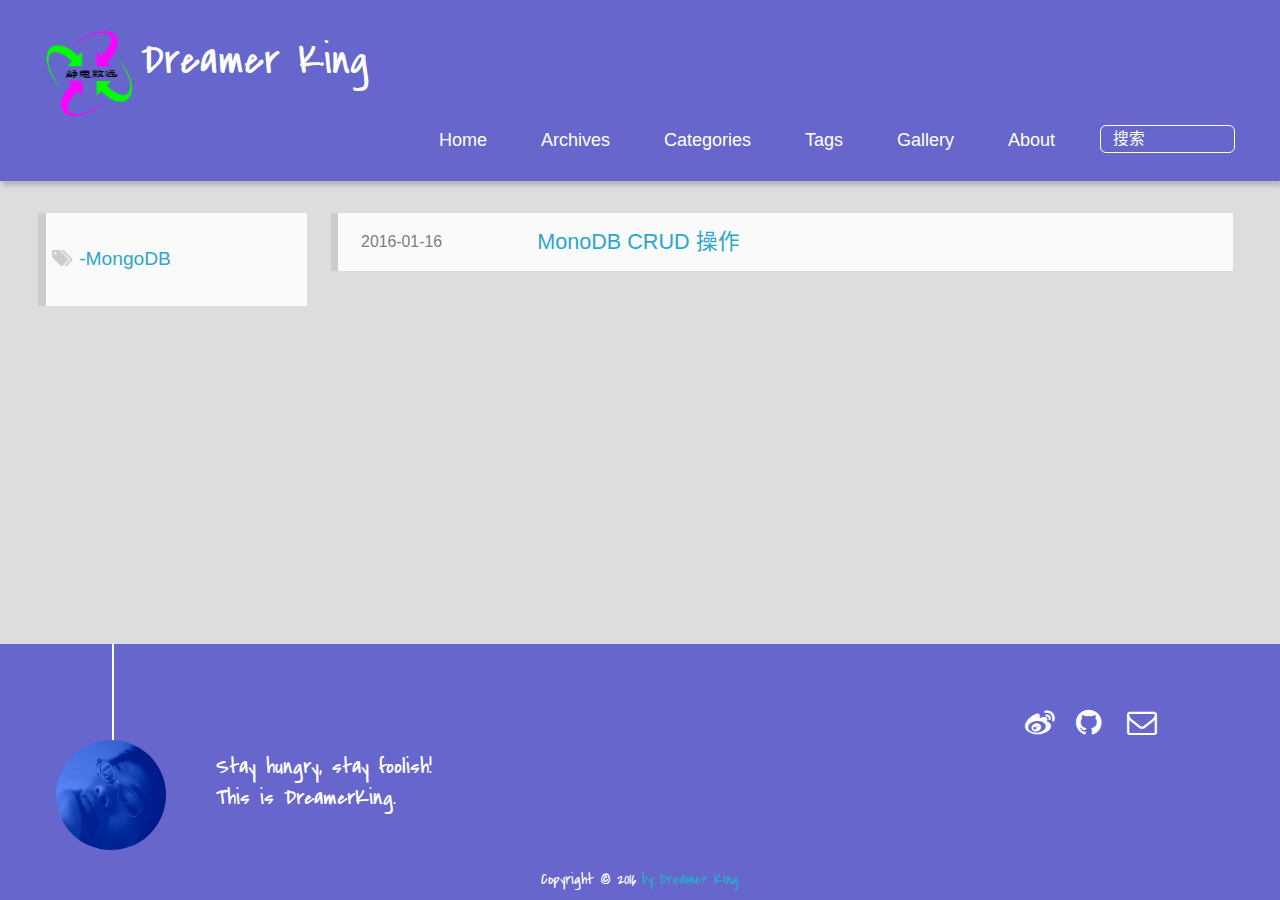
<file: tags/MongoDB/index.html>
<!DOCTYPE HTML><html lang="zh-CN"><head><meta charset="UTF-8"><title>标签 : -MongoDB | Dreamer King</title><meta name="viewport" content="width=device-width,initial-scale=1,user-scalable=no"><meta name="baidu-site-verification" content="7lBvSyNg2L"><meta name="baidu-site-verification" content="5grFWWRTs6"><meta name="author" content="Dreamer King"><meta name="description"><meta property="og:type" content="website"><meta property="og:title" content="Dreamer King"><meta property="og:url" content="http://dreamerking.github.io/king/tags/MongoDB/index.html"><meta property="og:site_name" content="Dreamer King"><meta property="og:description"><meta name="twitter:card" content="summary"><meta name="twitter:title" content="Dreamer King"><meta name="twitter:description"><link rel="alternative" href="/atom.xml" title="Dreamer King" type="application/atom+xml"><link rel="icon" href="/img/favicon.ico"><link rel="apple-touch-icon" href="/img/logo.jpg"><link rel="apple-touch-icon-precomposed" href="/img/logo.jpg"><link rel="stylesheet" href="/css/style.css"></head></html><body><header><div><div id="imglogo"><a href="/"><img src="/img/logo.png" alt="Dreamer King" title="Dreamer King"></a></div><div id="textlogo"><h1 class="site-name"><a href="/" title="Dreamer King">Dreamer King</a></h1><h2 class="blog-motto"></h2></div><div class="navbar"><a class="navbutton navmobile" href="#" title="菜单"></a></div><nav class="animated"><ul><ul><li><a href="/">Home</a></li><li><a href="/archives">Archives</a></li><li><a href="/categories">Categories</a></li><li><a href="/tags">Tags</a></li><li><a href="/tags/gallery">Gallery</a></li><li><a href="/about">About</a></li><li><form class="search"><label>Search</label><input type="text" id="ts-search-input" name="q" size="30" placeholder="搜索"><br></form></li></ul></ul></nav></div></header><div id="container"><div class="archive-title"><h2 class="tag-icon">-MongoDB</h2></div><div id="main" class="archive-part clearfix"><div id="archive-page"><section class="post" itemscope itemprop="blogPost"><a href="/2016/01/16/MonoDB-base-operate/" title="MonoDB CRUD 操作" itemprop="url"><time datetime="2016-01-16T07:20:32.000Z" itemprop="datePublished">2016-01-16</time><h1 itemprop="name">MonoDB CRUD 操作</h1></a></section></div></div></div><footer><div id="footer"><div class="line"><span></span><div class="author"></div></div><section class="info"><p>Stay hungry, stay foolish!<br>This is DreamerKing.</p></section><div class="social-font" class="clearfix"><a href="http://weibo.com/5177308232" target="_blank" class="icon-weibo" title="微博"></a> <a href="https://github.com/DreamerKing" target="_blank" class="icon-github" title="github"></a> <a href="mailto:dreamingking@live.cn" target="_blank" class="icon-email" title="Email Me"></a></div><p class="copyright">Copyright <a href="https://github.com/DreamerKing" target="_blank" title="hexo"></a> © 2016 <a href="/about" target="_blank" title="Dreamer King">by Dreamer King</a></p></div><script type="text/javascript">!function(t,e,n,s,c,i,o){t.SwiftypeObject=c,t[c]=t[c]||function(){(t[c].q=t[c].q||[]).push(arguments)},i=e.createElement(n),o=e.getElementsByTagName(n)[0],i.async=1,i.src=s,o.parentNode.insertBefore(i,o)}(window,document,"script","//s.swiftypecdn.com/install/v2/st.js","_st"),_st("install","7qAcvYBQMyUFjyVyTonY","2.0.0")</script></footer><script src="/js/jquery-2.0.3.min.js"></script><script src="/js/jquery.imagesloaded.min.js"></script><script src="/js/gallery.js"></script><script src="/js/jquery.qrcode-0.12.0.min.js"></script><script type="text/javascript">$(document).ready(function(){function e(){"number"==typeof window.innerWidth?n=window.innerWidth:document.documentElement&&document.documentElement.clientWidth&&(n=document.documentElement.clientWidth)}$(".navbar").click(function(){$("header nav").toggleClass("shownav")});var n=0,s=$("#main"),a=$("#asidepart"),o=$(".closeaside"),d=$(".openaside");o.click(function(){a.addClass("fadeOut").css("display","none"),d.css("display","block").addClass("fadeIn"),s.addClass("moveMain")}),d.click(function(){d.css("display","none").removeClass("beforeFadeIn"),a.css("display","block").removeClass("fadeOut").addClass("fadeIn"),s.removeClass("moveMain")}),$(window).scroll(function(){d.css("top",Math.max(80,260-$(this).scrollTop()))}),$(window).resize(function(){e(),n>=1024?$("header nav").removeClass("shownav"):(s.removeClass("moveMain"),a.css("display","block").removeClass("fadeOut"),d.css("display","none"))})})</script><link rel="stylesheet" href="/fancybox/jquery.fancybox.css" media="screen" type="text/css"><script src="/fancybox/jquery.fancybox.pack.js"></script><link rel="stylesheet" href="/fancybox/helpers/jquery.fancybox-buttons.css" media="screen" type="text/css"><link rel="stylesheet" href="/fancybox/helpers/jquery.fancybox-thumbs.css" media="screen" type="text/css"><script src="/fancybox/helpers/jquery.fancybox-thumbs.js"></script><script src="/fancybox/helpers/jquery.fancybox-media.js"></script><script src="/fancybox/helpers/jquery.fancybox-buttons.js"></script><script type="text/javascript">$(document).ready(function(){$(".article-content").each(function(a){console.log($(this).find("img")),$(this).find("img").each(function(){if(!$(this).parent().hasClass("fancybox")){var a=this.alt;a&&$(this).after('<span class="caption">'+a+"</span>"),$(this).wrap('<a href="'+this.src+'" title="'+a+'" class="fancybox"></a>')}}),$(this).find(".fancybox").each(function(){$(this).attr("rel","article"+a)})}),$.fancybox&&$(".fancybox").fancybox({helpers:{overlay:{css:{background:"rgba(58, 42, 45, 0.95)"}}}})}),$(".fancybox").fancybox({helpers:{overlay:{css:{background:"rgba(58, 42, 45, 0.95)"}}}})</script><div id="totop"><a title="返回顶部"><img src="/img/scrollup.png"></a></div><script src="/js/totop.js"></script><script>var option={engineKey:"null"};!function(n,e,t,o,s,i,c){i=e.createElement(t),i.src=o,i.async=1,n[s]=function(e){n[s].opts=e},c=e.getElementsByTagName(t)[0],c.parentNode.insertBefore(i,c)}(window,document,"script","//tinysou-cdn.b0.upaiyun.com/ts.js","_ts"),_ts(option)</script></body>
</file>
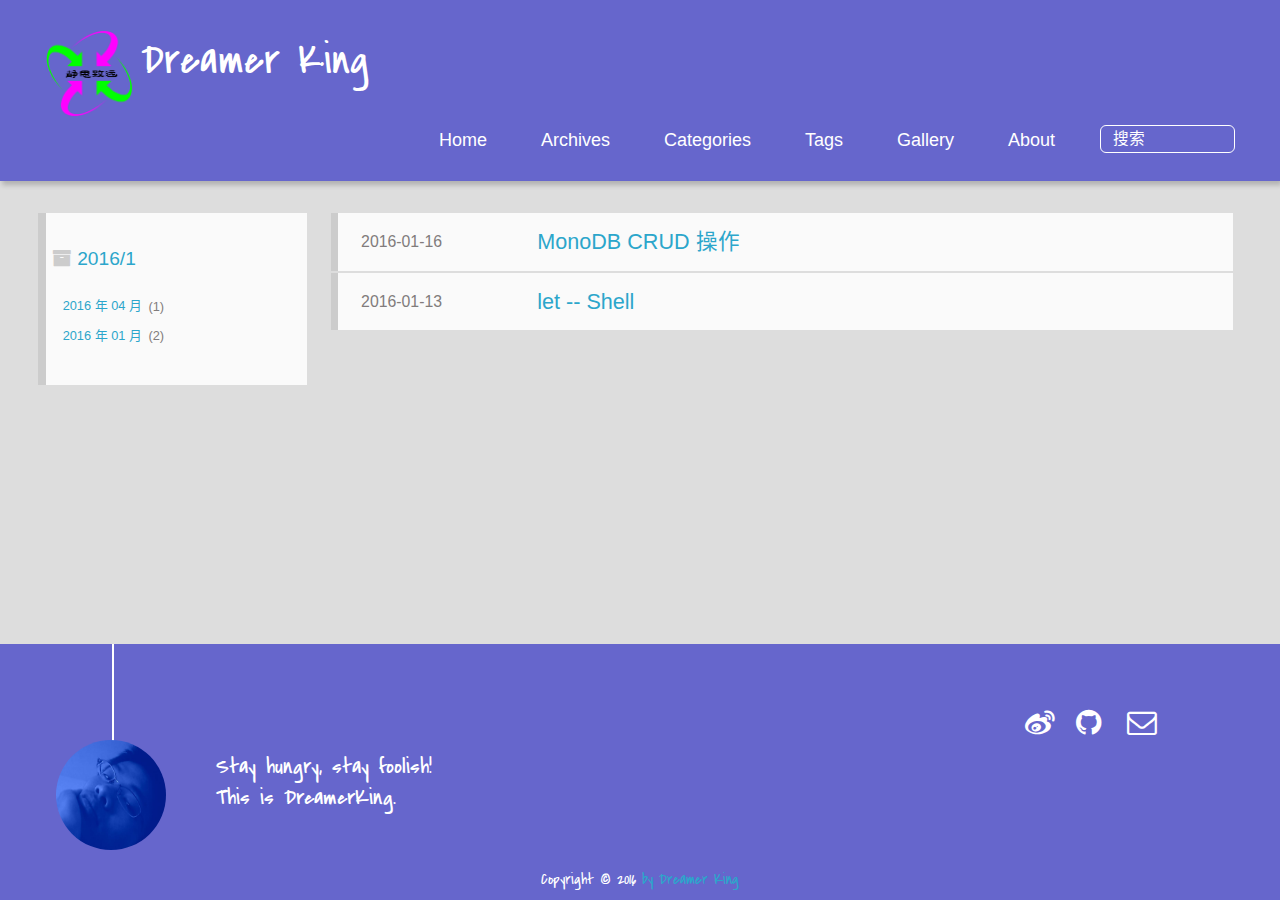
<file: archives/2016/01/index.html>
<!DOCTYPE HTML><html lang="zh-CN"><head><meta charset="UTF-8"><title>归档: 2016/1 | Dreamer King</title><meta name="viewport" content="width=device-width,initial-scale=1,user-scalable=no"><meta name="baidu-site-verification" content="7lBvSyNg2L"><meta name="baidu-site-verification" content="5grFWWRTs6"><meta name="author" content="Dreamer King"><meta name="description"><meta property="og:type" content="website"><meta property="og:title" content="Dreamer King"><meta property="og:url" content="http://dreamerking.github.io/king/archives/2016/01/index.html"><meta property="og:site_name" content="Dreamer King"><meta property="og:description"><meta name="twitter:card" content="summary"><meta name="twitter:title" content="Dreamer King"><meta name="twitter:description"><link rel="alternative" href="/atom.xml" title="Dreamer King" type="application/atom+xml"><link rel="icon" href="/img/favicon.ico"><link rel="apple-touch-icon" href="/img/logo.jpg"><link rel="apple-touch-icon-precomposed" href="/img/logo.jpg"><link rel="stylesheet" href="/css/style.css"></head></html><body><header><div><div id="imglogo"><a href="/"><img src="/img/logo.png" alt="Dreamer King" title="Dreamer King"></a></div><div id="textlogo"><h1 class="site-name"><a href="/" title="Dreamer King">Dreamer King</a></h1><h2 class="blog-motto"></h2></div><div class="navbar"><a class="navbutton navmobile" href="#" title="菜单"></a></div><nav class="animated"><ul><ul><li><a href="/">Home</a></li><li><a href="/archives">Archives</a></li><li><a href="/categories">Categories</a></li><li><a href="/tags">Tags</a></li><li><a href="/tags/gallery">Gallery</a></li><li><a href="/about">About</a></li><li><form class="search"><label>Search</label><input type="text" id="ts-search-input" name="q" size="30" placeholder="搜索"><br></form></li></ul></ul></nav></div></header><div id="container"><div class="archive-title"><h2 class="archive-icon">2016/1</h2><div class="archiveslist archive-float clearfix"><ul class="archive-list"><li class="archive-list-item"><a class="archive-list-link" href="/archives/2016/04/">2016 年 04 月</a><span class="archive-list-count">1</span></li><li class="archive-list-item"><a class="archive-list-link" href="/archives/2016/01/">2016 年 01 月</a><span class="archive-list-count">2</span></li></ul></div></div><div id="main" class="archive-part clearfix"><div id="archive-page"><section class="post" itemscope itemprop="blogPost"><a href="/2016/01/16/MonoDB-base-operate/" title="MonoDB CRUD 操作" itemprop="url"><time datetime="2016-01-16T07:20:32.000Z" itemprop="datePublished">2016-01-16</time><h1 itemprop="name">MonoDB CRUD 操作</h1></a></section><section class="post" itemscope itemprop="blogPost"><a href="/2016/01/13/let/" title="let -- Shell" itemprop="url"><time datetime="2016-01-12T16:38:15.000Z" itemprop="datePublished">2016-01-13</time><h1 itemprop="name">let -- Shell</h1></a></section></div></div></div><footer><div id="footer"><div class="line"><span></span><div class="author"></div></div><section class="info"><p>Stay hungry, stay foolish!<br>This is DreamerKing.</p></section><div class="social-font" class="clearfix"><a href="http://weibo.com/5177308232" target="_blank" class="icon-weibo" title="微博"></a> <a href="https://github.com/DreamerKing" target="_blank" class="icon-github" title="github"></a> <a href="mailto:dreamingking@live.cn" target="_blank" class="icon-email" title="Email Me"></a></div><p class="copyright">Copyright <a href="https://github.com/DreamerKing" target="_blank" title="hexo"></a> © 2016 <a href="/about" target="_blank" title="Dreamer King">by Dreamer King</a></p></div><script type="text/javascript">!function(t,e,n,s,c,i,o){t.SwiftypeObject=c,t[c]=t[c]||function(){(t[c].q=t[c].q||[]).push(arguments)},i=e.createElement(n),o=e.getElementsByTagName(n)[0],i.async=1,i.src=s,o.parentNode.insertBefore(i,o)}(window,document,"script","//s.swiftypecdn.com/install/v2/st.js","_st"),_st("install","7qAcvYBQMyUFjyVyTonY","2.0.0")</script></footer><script src="/js/jquery-2.0.3.min.js"></script><script src="/js/jquery.imagesloaded.min.js"></script><script src="/js/gallery.js"></script><script src="/js/jquery.qrcode-0.12.0.min.js"></script><script type="text/javascript">$(document).ready(function(){function e(){"number"==typeof window.innerWidth?n=window.innerWidth:document.documentElement&&document.documentElement.clientWidth&&(n=document.documentElement.clientWidth)}$(".navbar").click(function(){$("header nav").toggleClass("shownav")});var n=0,s=$("#main"),a=$("#asidepart"),o=$(".closeaside"),d=$(".openaside");o.click(function(){a.addClass("fadeOut").css("display","none"),d.css("display","block").addClass("fadeIn"),s.addClass("moveMain")}),d.click(function(){d.css("display","none").removeClass("beforeFadeIn"),a.css("display","block").removeClass("fadeOut").addClass("fadeIn"),s.removeClass("moveMain")}),$(window).scroll(function(){d.css("top",Math.max(80,260-$(this).scrollTop()))}),$(window).resize(function(){e(),n>=1024?$("header nav").removeClass("shownav"):(s.removeClass("moveMain"),a.css("display","block").removeClass("fadeOut"),d.css("display","none"))})})</script><link rel="stylesheet" href="/fancybox/jquery.fancybox.css" media="screen" type="text/css"><script src="/fancybox/jquery.fancybox.pack.js"></script><link rel="stylesheet" href="/fancybox/helpers/jquery.fancybox-buttons.css" media="screen" type="text/css"><link rel="stylesheet" href="/fancybox/helpers/jquery.fancybox-thumbs.css" media="screen" type="text/css"><script src="/fancybox/helpers/jquery.fancybox-thumbs.js"></script><script src="/fancybox/helpers/jquery.fancybox-media.js"></script><script src="/fancybox/helpers/jquery.fancybox-buttons.js"></script><script type="text/javascript">$(document).ready(function(){$(".article-content").each(function(a){console.log($(this).find("img")),$(this).find("img").each(function(){if(!$(this).parent().hasClass("fancybox")){var a=this.alt;a&&$(this).after('<span class="caption">'+a+"</span>"),$(this).wrap('<a href="'+this.src+'" title="'+a+'" class="fancybox"></a>')}}),$(this).find(".fancybox").each(function(){$(this).attr("rel","article"+a)})}),$.fancybox&&$(".fancybox").fancybox({helpers:{overlay:{css:{background:"rgba(58, 42, 45, 0.95)"}}}})}),$(".fancybox").fancybox({helpers:{overlay:{css:{background:"rgba(58, 42, 45, 0.95)"}}}})</script><div id="totop"><a title="返回顶部"><img src="/img/scrollup.png"></a></div><script src="/js/totop.js"></script><script>var option={engineKey:"null"};!function(n,e,t,o,s,i,c){i=e.createElement(t),i.src=o,i.async=1,n[s]=function(e){n[s].opts=e},c=e.getElementsByTagName(t)[0],c.parentNode.insertBefore(i,c)}(window,document,"script","//tinysou-cdn.b0.upaiyun.com/ts.js","_ts"),_ts(option)</script></body>
</file>
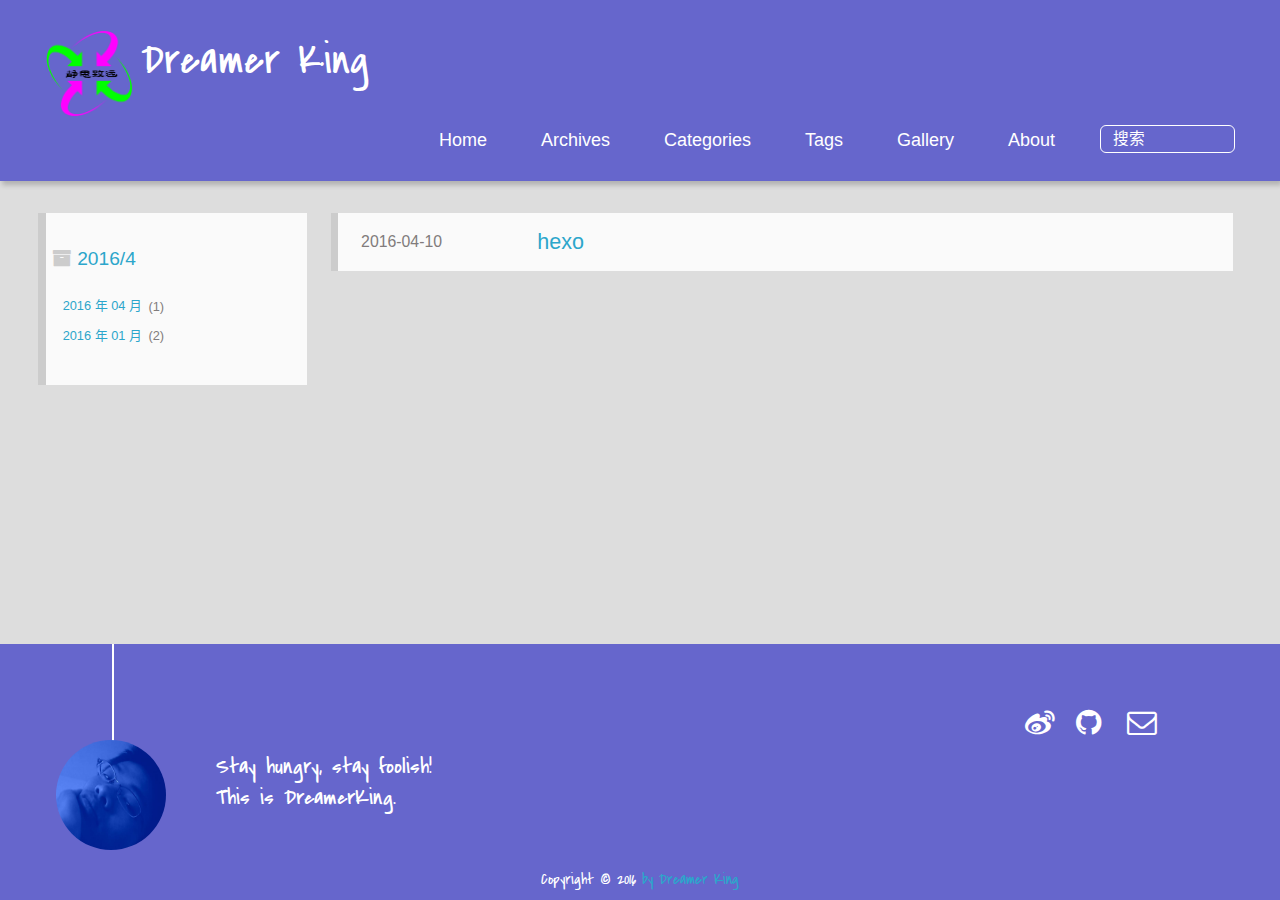
<file: archives/2016/04/index.html>
<!DOCTYPE HTML><html lang="zh-CN"><head><meta charset="UTF-8"><title>归档: 2016/4 | Dreamer King</title><meta name="viewport" content="width=device-width,initial-scale=1,user-scalable=no"><meta name="baidu-site-verification" content="7lBvSyNg2L"><meta name="baidu-site-verification" content="5grFWWRTs6"><meta name="author" content="Dreamer King"><meta name="description"><meta property="og:type" content="website"><meta property="og:title" content="Dreamer King"><meta property="og:url" content="http://dreamerking.github.io/king/archives/2016/04/index.html"><meta property="og:site_name" content="Dreamer King"><meta property="og:description"><meta name="twitter:card" content="summary"><meta name="twitter:title" content="Dreamer King"><meta name="twitter:description"><link rel="alternative" href="/atom.xml" title="Dreamer King" type="application/atom+xml"><link rel="icon" href="/img/favicon.ico"><link rel="apple-touch-icon" href="/img/logo.jpg"><link rel="apple-touch-icon-precomposed" href="/img/logo.jpg"><link rel="stylesheet" href="/css/style.css"></head></html><body><header><div><div id="imglogo"><a href="/"><img src="/img/logo.png" alt="Dreamer King" title="Dreamer King"></a></div><div id="textlogo"><h1 class="site-name"><a href="/" title="Dreamer King">Dreamer King</a></h1><h2 class="blog-motto"></h2></div><div class="navbar"><a class="navbutton navmobile" href="#" title="菜单"></a></div><nav class="animated"><ul><ul><li><a href="/">Home</a></li><li><a href="/archives">Archives</a></li><li><a href="/categories">Categories</a></li><li><a href="/tags">Tags</a></li><li><a href="/tags/gallery">Gallery</a></li><li><a href="/about">About</a></li><li><form class="search"><label>Search</label><input type="text" id="ts-search-input" name="q" size="30" placeholder="搜索"><br></form></li></ul></ul></nav></div></header><div id="container"><div class="archive-title"><h2 class="archive-icon">2016/4</h2><div class="archiveslist archive-float clearfix"><ul class="archive-list"><li class="archive-list-item"><a class="archive-list-link" href="/archives/2016/04/">2016 年 04 月</a><span class="archive-list-count">1</span></li><li class="archive-list-item"><a class="archive-list-link" href="/archives/2016/01/">2016 年 01 月</a><span class="archive-list-count">2</span></li></ul></div></div><div id="main" class="archive-part clearfix"><div id="archive-page"><section class="post" itemscope itemprop="blogPost"><a href="/2016/04/10/hexo/" title="hexo" itemprop="url"><time datetime="2016-04-10T09:20:00.000Z" itemprop="datePublished">2016-04-10</time><h1 itemprop="name">hexo</h1></a></section></div></div></div><footer><div id="footer"><div class="line"><span></span><div class="author"></div></div><section class="info"><p>Stay hungry, stay foolish!<br>This is DreamerKing.</p></section><div class="social-font" class="clearfix"><a href="http://weibo.com/5177308232" target="_blank" class="icon-weibo" title="微博"></a> <a href="https://github.com/DreamerKing" target="_blank" class="icon-github" title="github"></a> <a href="mailto:dreamingking@live.cn" target="_blank" class="icon-email" title="Email Me"></a></div><p class="copyright">Copyright <a href="https://github.com/DreamerKing" target="_blank" title="hexo"></a> © 2016 <a href="/about" target="_blank" title="Dreamer King">by Dreamer King</a></p></div><script type="text/javascript">!function(t,e,n,s,c,i,o){t.SwiftypeObject=c,t[c]=t[c]||function(){(t[c].q=t[c].q||[]).push(arguments)},i=e.createElement(n),o=e.getElementsByTagName(n)[0],i.async=1,i.src=s,o.parentNode.insertBefore(i,o)}(window,document,"script","//s.swiftypecdn.com/install/v2/st.js","_st"),_st("install","7qAcvYBQMyUFjyVyTonY","2.0.0")</script></footer><script src="/js/jquery-2.0.3.min.js"></script><script src="/js/jquery.imagesloaded.min.js"></script><script src="/js/gallery.js"></script><script src="/js/jquery.qrcode-0.12.0.min.js"></script><script type="text/javascript">$(document).ready(function(){function e(){"number"==typeof window.innerWidth?n=window.innerWidth:document.documentElement&&document.documentElement.clientWidth&&(n=document.documentElement.clientWidth)}$(".navbar").click(function(){$("header nav").toggleClass("shownav")});var n=0,s=$("#main"),a=$("#asidepart"),o=$(".closeaside"),d=$(".openaside");o.click(function(){a.addClass("fadeOut").css("display","none"),d.css("display","block").addClass("fadeIn"),s.addClass("moveMain")}),d.click(function(){d.css("display","none").removeClass("beforeFadeIn"),a.css("display","block").removeClass("fadeOut").addClass("fadeIn"),s.removeClass("moveMain")}),$(window).scroll(function(){d.css("top",Math.max(80,260-$(this).scrollTop()))}),$(window).resize(function(){e(),n>=1024?$("header nav").removeClass("shownav"):(s.removeClass("moveMain"),a.css("display","block").removeClass("fadeOut"),d.css("display","none"))})})</script><link rel="stylesheet" href="/fancybox/jquery.fancybox.css" media="screen" type="text/css"><script src="/fancybox/jquery.fancybox.pack.js"></script><link rel="stylesheet" href="/fancybox/helpers/jquery.fancybox-buttons.css" media="screen" type="text/css"><link rel="stylesheet" href="/fancybox/helpers/jquery.fancybox-thumbs.css" media="screen" type="text/css"><script src="/fancybox/helpers/jquery.fancybox-thumbs.js"></script><script src="/fancybox/helpers/jquery.fancybox-media.js"></script><script src="/fancybox/helpers/jquery.fancybox-buttons.js"></script><script type="text/javascript">$(document).ready(function(){$(".article-content").each(function(a){console.log($(this).find("img")),$(this).find("img").each(function(){if(!$(this).parent().hasClass("fancybox")){var a=this.alt;a&&$(this).after('<span class="caption">'+a+"</span>"),$(this).wrap('<a href="'+this.src+'" title="'+a+'" class="fancybox"></a>')}}),$(this).find(".fancybox").each(function(){$(this).attr("rel","article"+a)})}),$.fancybox&&$(".fancybox").fancybox({helpers:{overlay:{css:{background:"rgba(58, 42, 45, 0.95)"}}}})}),$(".fancybox").fancybox({helpers:{overlay:{css:{background:"rgba(58, 42, 45, 0.95)"}}}})</script><div id="totop"><a title="返回顶部"><img src="/img/scrollup.png"></a></div><script src="/js/totop.js"></script><script>var option={engineKey:"null"};!function(n,e,t,o,s,i,c){i=e.createElement(t),i.src=o,i.async=1,n[s]=function(e){n[s].opts=e},c=e.getElementsByTagName(t)[0],c.parentNode.insertBefore(i,c)}(window,document,"script","//tinysou-cdn.b0.upaiyun.com/ts.js","_ts"),_ts(option)</script></body>
</file>
<file: css/style.css>
a,body{color:#817c7c}#textlogo h1.site-name,.fa{-webkit-font-smoothing:antialiased;-moz-osx-font-smoothing:grayscale}.toc-article ol li,article .article-content ol li{list-style-type:decimal}#container,#footer,#page-nav,#toc.toc-aside,.article-nav a,body>header>div{overflow:hidden}a,abbr,acronym,address,applet,big,blockquote,body,caption,cite,code,dd,del,dfn,div,dl,dt,em,fieldset,form,h1,h2,h3,h4,h5,h6,html,iframe,img,ins,kbd,label,legend,li,object,ol,p,pre,q,s,samp,small,span,strike,strong,sub,sup,table,tbody,td,tfoot,th,thead,tr,tt,ul,var{margin:0;padding:0;border:0;outline:0;font-weight:inherit;font-style:inherit;font-family:inherit;font-size:100%;vertical-align:baseline}caption,table,td,th{vertical-align:middle}ol,ul{list-style:none}table{border-collapse:separate;border-spacing:0}caption,td,th{text-align:left;font-weight:400}a img{border:none}@font-face{font-family:covered_by_your_graceregular;font-weight:400;font-style:normal;src:url(../font/coveredbyyourgrace-webfont.eot);src:url(../font/coveredbyyourgrace-webfont.eot?#iefix)format('embedded-opentype'),url(../font/coveredbyyourgrace-webfont.svg#covered_by_your_graceregular)format('svg'),url(../font/coveredbyyourgrace-webfont.woff)format('woff'),url(../font/coveredbyyourgrace-webfont.ttf)format('truetype')}@font-face{font-family:FontAwesome;font-style:normal;font-weight:400;src:url(../font/fontawesome-webfont.eot?v=#4.0.3);src:url(../font/fontawesome-webfont.eot?#iefix&v=#4.0.3)format("embedded-opentype"),url(../font/fontawesome-webfont.woff?v=#4.0.3)format("woff"),url(../font/fontawesome-webfont.ttf?v=#4.0.3)format("truetype"),url(../font/fontawesome-webfont.svg#fontawesomeregular?v=#4.0.3)format("svg")}@font-face{font-family:fontdiao;font-weight:400;font-style:normal;src:url(../font/fontdiao.eot);src:url(../font/fontdiao.eot?#iefix)format('embedded-opentype'),url(../font/fontdiao.svg#fontdiao)format('svg'),url(../font/fontdiao.woff)format('woff'),url(../font/fontdiao.ttf)format('truetype')}*{-webkit-margin-before:0;-webkit-margin-after:0}body{background:#ddd;font-family:"Helvetica Neue",Helvetica,"Microsoft YaHei","WenQuanYi Micro Hei",Arial,sans-serif;font-size:100%;line-height:1.5;min-height:100vh;display:-webkit-flex;display:-webkit-box;display:-moz-box;display:-webkit-flex;display:-ms-flexbox;display:box;display:flex;-webkit-box-orient:vertical;-moz-box-orient:vertical;-o-box-orient:vertical;-webkit-flex-direction:column;-ms-flex-direction:column;flex-direction:column}iframe{margin-top:10px}small{font-size:80%}sub,sup{font-size:75%;line-height:0;position:relative;vertical-align:baseline}sup{top:-.5em;padding-left:.3em}sub{bottom:-.25em}a{text-decoration:none}a:focus,a:hover{outline:0;text-decoration:none;transition:color .25s,background .5s}a:focus,a:hover,a:hover:before{-webkit-transition:color .25s,background .5s;-moz-transition:color .25s,background .5s;-o-transition:color .25s,background .5s;-ms-transition:color .25s,background .5s}a:hover:before{transition:color .25s,background .5s}input:focus{outline:0}button,input{margin:0;padding:0}button::-moz-focus-inner,input::-moz-focus-inner{border:0;padding:0}h1{font-size:1.5em}.fa{display:inline-block;font-family:FontAwesome;font-style:normal;font-weight:400;line-height:1}.clearfix{zoom:1}.clearfix:after,.clearfix:before{content:"";display:table}.clearfix:after{clear:both}::-webkit-input-placeholder{color:#fff;padding:2px 0 0 4px}::-moz-placeholder{color:#fff;padding:2px 0 0 4px}:-ms-input-placeholder{color:#fff;padding:2px 0 0 4px}::-webkit-input-placeholder::before{font-family:FontAwesome;-webkit-font-smoothing:antialiased;-moz-osx-font-smoothing:grayscale;content:"\f002";padding-right:4px}::-moz-placeholder:before{font-family:FontAwesome;-webkit-font-smoothing:antialiased;-moz-osx-font-smoothing:grayscale;content:"\f002";padding-right:4px}:-ms-input-placeholder::before{font-family:FontAwesome;-webkit-font-smoothing:antialiased;-moz-osx-font-smoothing:grayscale;content:"\f002";padding-right:4px}input[type=search]::-webkit-search-cancel-button,input[type=search]::-webkit-search-decoration{-webkit-appearance:none}::-webkit-search-cancel-button:after{font-family:FontAwesome;-webkit-font-smoothing:antialiased;-moz-osx-font-smoothing:grayscale;content:'\f00d';color:#fff;padding-right:4px}.animated{-webkit-animation-fill-mode:both;-moz-animation-fill-mode:both;-o-animation-fill-mode:both;-ms-animation-fill-mode:both;animation-fill-mode:both;-webkit-animation-duration:1s;-moz-animation-duration:1s;-o-animation-duration:1s;-ms-animation-duration:1s;animation-duration:1s}@-webkit-keyframes fadeIn{0%{opacity:0;-ms-filter:"progid:DXImageTransform.Microsoft.Alpha(Opacity=0)";filter:alpha(opacity=0)}100%{opacity:1;-ms-filter:none;filter:none}}.fadeIn{-webkit-animation-name:fadeIn;-moz-animation-name:fadeIn;-o-animation-name:fadeIn;-ms-animation-name:fadeIn;animation-name:fadeIn}.fadeOut{-webkit-animation-name:fadeOut;-moz-animation-name:fadeOut;-o-animation-name:fadeOut;-ms-animation-name:fadeOut;animation-name:fadeOut}@-moz-keyframes fadeInDown{0%{opacity:0;-ms-filter:"progid:DXImageTransform.Microsoft.Alpha(Opacity=0)";filter:alpha(opacity=0);-webkit-transform:translateY(-20px);-moz-transform:translateY(-20px);-o-transform:translateY(-20px);-ms-transform:translateY(-20px);transform:translateY(-20px)}100%{opacity:1;-ms-filter:none;filter:none;-webkit-transform:translateY(0);-moz-transform:translateY(0);-o-transform:translateY(0);-ms-transform:translateY(0);transform:translateY(0)}}@-webkit-keyframes fadeInDown{0%{opacity:0;-ms-filter:"progid:DXImageTransform.Microsoft.Alpha(Opacity=0)";filter:alpha(opacity=0);-webkit-transform:translateY(-20px);-moz-transform:translateY(-20px);-o-transform:translateY(-20px);-ms-transform:translateY(-20px);transform:translateY(-20px)}100%{opacity:1;-ms-filter:none;filter:none;-webkit-transform:translateY(0);-moz-transform:translateY(0);-o-transform:translateY(0);-ms-transform:translateY(0);transform:translateY(0)}}@-o-keyframes fadeInDown{0%{opacity:0;-ms-filter:"progid:DXImageTransform.Microsoft.Alpha(Opacity=0)";filter:alpha(opacity=0);-webkit-transform:translateY(-20px);-moz-transform:translateY(-20px);-o-transform:translateY(-20px);-ms-transform:translateY(-20px);transform:translateY(-20px)}100%{opacity:1;-ms-filter:none;filter:none;-webkit-transform:translateY(0);-moz-transform:translateY(0);-o-transform:translateY(0);-ms-transform:translateY(0);transform:translateY(0)}}@keyframes fadeInDown{0%{opacity:0;-ms-filter:"progid:DXImageTransform.Microsoft.Alpha(Opacity=0)";filter:alpha(opacity=0);-webkit-transform:translateY(-20px);-moz-transform:translateY(-20px);-o-transform:translateY(-20px);-ms-transform:translateY(-20px);transform:translateY(-20px)}100%{opacity:1;-ms-filter:none;filter:none;-webkit-transform:translateY(0);-moz-transform:translateY(0);-o-transform:translateY(0);-ms-transform:translateY(0);transform:translateY(0)}}body>header{width:100%;-webkit-box-shadow:2px 4px 5px rgba(3,3,3,.2);box-shadow:2px 4px 5px rgba(3,3,3,.2);background:url(../)center #66c;color:#fff;padding:1em 0 .8em}body>header>div{width:95%;margin:0 auto;position:relative}@media only screen and (min-width:1024px){body>header{padding:1.8em 0 1.5em}body>header>div{width:93%}}body>header a{display:block;color:#fff}#imglogo{float:left;width:4em;height:4em}@media only screen and (min-width:768px){#imglogo{width:5em}}@media only screen and (min-width:1024px){#imglogo{width:5.5em}}#imglogo img{width:4em}@media only screen and (min-width:768px){#imglogo img{width:5em}}@media only screen and (min-width:1024px){#imglogo img{width:5.5em}}#textlogo{float:left;width:75%;margin-left:.5em}#textlogo h1.site-name{width:86%;font-family:covered_by_your_graceregular;font-size:200%;line-height:1.5}#page-nav .next span:before,#page-nav .prev span:before,.archive-icon:before,.category-icon:before,.navbutton::before,.tag-icon:before,article header.article-info>p.article-time:before{-webkit-font-smoothing:antialiased;-moz-osx-font-smoothing:grayscale;font-family:FontAwesome}@media only screen and (min-width:768px){#textlogo h1.site-name{font-size:240%}}@media only screen and (min-width:1024px){#textlogo h1.site-name{font-size:280%}}#textlogo h2.blog-motto{font-size:.7em;font-weight:400}@media only screen and (min-width:768px){#textlogo h2.blog-motto{font-size:100%}}.navbar{position:absolute;width:2em;right:0;top:1em;padding:.5em}@media only screen and (min-width:1024px){#textlogo h2.blog-motto{font-size:110%}.navbar{display:none}}.navbutton::before{content:"\f0c9"}.navmobile::before{padding-left:1em}header nav{float:left;width:100%;font-size:112.5%;padding-top:.5em;max-height:.01em;-webkit-transition:max-height 1s ease-out;-moz-transition:max-height 1s ease-out;-o-transition:max-height 1s ease-out;-ms-transition:max-height 1s ease-out;transition:max-height 1s ease-out}@media only screen and (min-width:568px){header nav{width:50%}}header nav ul li a{padding:.2em 0 .2em 1em}@media only screen and (min-width:1024px){header nav{float:right;width:auto;margin-top:1em;max-height:none}header nav ul{float:right}header nav ul li{float:left}header nav ul li a{padding:.2em 1.5em}}header nav ul li a:hover{background:#3333b2;color:#e9cd4c}.shownav{max-height:40em}.search{padding:.1em 0 0 1em}.search input{-webkit-appearance:textfield;font-size:.87em;line-height:1.7;border:1px solid #fff;-webkit-border-radius:6px;border-radius:6px;color:#fff;background:0 0;width:80%;padding-left:.5em}@media only screen and (min-width:1024px){.search input{width:8em;-webkit-transition:.5s width;-moz-transition:.5s width;-o-transition:.5s width;-ms-transition:.5s width;transition:.5s width}.search input:focus{width:15em}}.search label{display:none}#container{-webkit-flex:1;width:95%;margin:0 auto}@media only screen and (min-width:768px){#container{width:96%}}@media only screen and (min-width:1024px){#container{width:94%}}@media only screen and (min-width:1560px){#container{width:82%}}#main{margin:1em 0 0;line-height:1.8}@media only screen and (min-width:1024px){#main{margin:2em 0 0;width:75%;float:left;-webkit-transition:margin .5s ease-out;-moz-transition:margin .5s ease-out;-o-transition:margin .5s ease-out;-ms-transition:margin .5s ease-out;transition:margin .5s ease-out}}#main section.post{background:#fafafa;margin-bottom:.125em}#main section.post a{display:block;border-left:.5em solid #ccc;-webkit-transition:border-left .45s;-moz-transition:border-left .45s;-o-transition:border-left .45s;-ms-transition:border-left .45s;transition:border-left .45s;padding:.5em}@media only screen and (min-width:768px){#main section.post a{padding:1em}}#main section.post a:hover{border-left:.5em solid #66c}#main section.post a h1{color:#2ca6cb;line-height:2}#main section.post a p{color:#817c7c}#main section.post a time{color:#817c7c;display:block;margin:.5em 0;font-size:.9em}#main article.post-expand .img-logo,#main article.post-expand .img-topic{display:block!important;margin-left:.7em;margin-right:.7em;padding:0;float:right;clear:right}#main article.post-expand{background:#fafafa;margin-bottom:3.5em}#main article.post-expand .img-logo{max-width:180px;max-height:96px}#main article.post-expand .img-topic{max-width:300px;max-height:1800px}#main article.post-expand .article-more-link a{display:inline-block;line-height:1em;padding:6px 15px;-webkit-border-radius:15px;border-radius:15px;background:#ddd;color:#817c7c;text-decoration:none}#main article.post-expand .article-more-link a:hover{background:#66c;color:#fff;text-decoration:none}#archive-page section.post a{font-size:.9em;padding:.5em!important}@media only screen and (min-width:768px){#archive-page section.post a time{padding-left:1em}}.moveMain{margin-left:10%!important}.unexpand .prev{border-left:.5em solid #ccc}.unexpand .prev:hover{border-left:.5em solid #66c}#page-nav{background:#fafafa;text-align:center}#page-nav a{display:inline-block;padding:.5em 1em;color:#2ca6cb}#page-nav a:hover{background:#ccc;color:#66c}.archive-title,.link,.page,.photo,.post{background:#fafafa}#page-nav .prev{float:left;-webkit-transition:border-left .5s;-moz-transition:border-left .5s;-o-transition:border-left .5s;-ms-transition:border-left .5s;transition:border-left .5s}#page-nav .prev span:before{content:"\f053";padding-right:.5em}#page-nav .next{float:right}#page-nav .next span:before{content:"\f054";padding-left:.5em}#page-nav .page-number{display:none;padding:.5em 1em}#page-nav .current{color:#b8b8b8;font-weight:700}#page-nav .space{color:#2ca6cb}@media only screen and (min-width:1024px){.page{margin-left:10%!important}}.archive-icon:before,.category-icon:before,.tag-icon:before{color:#ccc;font-size:100%;padding-right:.3em}.category-icon:before{content:"\f07b"}.tag-icon:before{content:"\f02c"}.archive-icon:before{content:"\f187"}.archive-title{margin:1em 0;padding:2em;border-left:.5em solid #ccc}@media only screen and (min-width:1024px){.archive-title{margin:2em 0;width:18.5%;padding-left:.5%;float:left}}.archive-title h2{width:90%;color:#2ca6cb;font-size:120%}.archive-title a{color:#2ca6cb;transition:color .5s}.archive-title a,.archive-title a:hover{-webkit-transition:color .5s;-moz-transition:color .5s;-o-transition:color .5s;-ms-transition:color .5s}.archive-title a:hover{color:#66c;transition:color .5s}.current{color:#ea6753!important}@media only screen and (min-width:1024px){.archive-part{float:right;margin-left:2%!important}}.archive-part section.post{width:100%}.archive-part section.post time{font-size:1.1em!important;float:left}@media only screen and (max-width:568px){.archive-part section.post time{width:100%}}@media only screen and (min-width:568px){.archive-part section.post time{width:20%}}@media only screen and (min-width:768px){#page-nav .page-number{display:inline-block}.archive-part{min-height:200px}.archive-nav{width:100%;float:left;margin-top:1em}}.all-list-box{min-height:400px}.link a,.page a,.photo a,.post a{color:#2ca6cb}.link a:hover,.page a:hover,.photo a:hover,.post a:hover{color:#ea6753}article header.article-info>h1{padding:.2em 3%;font-size:170%;line-height:1.5;word-wrap:break-word;word-break:normal;-webkit-font-smoothing:antialiased;-moz-osx-font-smoothing:grayscale;border-left:5px solid #66c}@media only screen and (min-width:1024px){article header.article-info>h1{font-size:200%;padding-top:.3em}}article header.article-info>p.article-author{padding:.3em 4% .3em 0;text-align:right;border-bottom:1px solid #dbdbdb}article header.article-info>p.article-time{padding-top:.5em;font-size:.8em;text-align:center;margin-bottom:-2.7em}@media only screen and (min-width:768px){article header.article-info{border-bottom:1px solid #dbdbdb}article header.article-info>p.article-author{float:right;border-bottom:none}article header.article-info>p.article-time{float:right;margin-right:1em;padding-top:.1em;font-size:.9em}}article header.article-info>p.article-time:before{font-size:130%;content:"\f017"}article .article-content{padding:1.5em 4%;color:#413f3f;font-size:100%}article .article-content:after,article .article-content:before{content:"";display:block;clear:both}article .article-content .kb{padding:.1em .6em;border:1px solid #ccc;background-color:code-color;color:#8f8f8f;-webkit-box-shadow:0 1px 0 rgba(0,0,0,.2),0 0 0 2px #fff inset;box-shadow:0 1px 0 rgba(0,0,0,.2),0 0 0 2px #fff inset;-webkit-border-radius:3px;border-radius:3px;display:inline-block;margin:0 .1em;text-shadow:0 1px 0 #fff;line-height:1.5;white-space:nowrap}article .article-content h1,article .article-content h2{font-size:180%;line-height:1.2em;padding-bottom:.3em;margin-top:1.5em;border-bottom:2px solid #dbdbdb}article .article-content h3{font-size:140%;line-height:1em;margin-top:1.3em}article .article-content h4,article .article-content h5,article .article-content h6{font-size:140%}article .article-content h1,article .article-content h2,article .article-content h3,article .article-content h4,article .article-content h5,article .article-content h6{color:#333;-webkit-font-smoothing:antialiased;-moz-osx-font-smoothing:grayscale}article .article-content h1>code,article .article-content h2>code,article .article-content h3>code,article .article-content h4>code,article .article-content h5>code,article .article-content h6>code{color:#a3a3a3}article .article-content hr{border:1px solid #dbdbdb}article .article-content strong{font-weight:700}article .article-content em{font-style:italic}article .article-content abbr,article .article-content acronym{border-bottom:1px dotted}article .article-content blockquote{border-left:.2em solid #66c;margin:.65em 0 .65em 1%;padding-left:1%;line-height:1.5;font-size:100%;color:grey}article .article-content blockquote footer{background:#fafafa;padding:0;margin:0;font-size:80%;line-height:1em}article .article-content blockquote cite{font-style:italic;padding-left:.5em}article .article-content ol,article .article-content ul{padding-left:1.5em;font-size:100%;padding-top:.7em}@media only screen and (min-width:768px){article .article-content ol,article .article-content ul{padding-left:1.5em}}article .article-content ul li{list-style:disc;text-align:match-parent}article .article-content dl dt{font-weight:blod}article .article-content em code,article .article-content ol li>code,article .article-content p code,article .article-content strong code,article .article-content table td>code,article .article-content table th>code,article .article-content ul li>code{font-family:Monaco,Menlo,Consolas,Courier New,monospace;background:#eee;color:#d14;border:1px solid #d6d6d6;padding:0 5px;margin:0 2px;font-size:90%;white-space:nowrap;text-shadow:0 1px #fff;-webkit-border-radius:.25em;border-radius:.25em}article .article-content p{line-height:1.5;margin-top:.7em}article .article-content figure img,article .article-content img,article .article-content video{max-width:100%;height:auto;vertical-align:middle;padding-top:.5em}@media only screen and (min-width:1024px){article .article-content p{margin-top:1em}article .article-content figure img,article .article-content img,article .article-content video{padding-top:.7em}}article .article-content .img-logo,article .article-content .img-topic{display:none}article .article-content .img-center{display:block;margin:auto}article .article-content .img-shadow{-webkit-box-shadow:0 0 2px 3px #ddd;box-shadow:0 0 2px 3px #ddd}article .article-content .caption,article .article-content figcaption{display:block;margin-top:.3em;color:grey;position:relative;font-size:.9em;padding-left:1.3em}article .article-content .caption:before,article .article-content figcaption:before{content:'\f040';font:.9em FontAwesome;position:absolute;left:0;top:.3em}article .article-content .video-container{position:relative;padding-top:56%;height:0;overflow:hidden}article .article-content .video-container embed,article .article-content .video-container iframe,article .article-content .video-container object{position:absolute;top:0;left:0;width:100%;height:100%;margin-top:0}article .article-content table{max-width:100%;border-collapse:collapse;border-spacing:0;margin-top:1em}article .article-content table th{font-weight:700;border-bottom:2px solid #dbdbdb;padding:.5em;line-height:1.3em}article .article-content table td{border-bottom:1px solid #dbdbdb;padding:.5em;line-height:1.3em}article .article-content .pullquote{text-align:left;width:45%;margin:0;border:none}article .article-content .left{margin-left:.5em;margin-right:1em;float:left}article .article-content .right{margin-right:.5em;margin-left:1em;float:right}footer.article-footer{background:#fafafa;padding:0 4%;margin:0;border-top:1px solid #dbdbdb}.article-share{float:right;width:100%}@media only screen and (min-width:568px){.article-share{width:60%}}@media only screen and (min-width:768px){.article-share{width:16.5em}}.article-share .share-jiathis{padding:.5em 0;margin-top:.3em}.share a:before,.share span:before{top:50%;left:50%;font-family:FontAwesome;-webkit-font-smoothing:antialiased;-moz-osx-font-smoothing:grayscale;margin-top:-.75em;margin-left:-.75em}.share span{float:right;height:3em;width:1em;margin-right:.5em;position:relative;color:#d6d6d6}.share span:before{content:"\f064";font-size:1em;width:1.5em;height:1.5em;position:absolute}.share a{float:right;width:3em;height:3em;display:block;position:relative}.share a:before{font-size:1.2em;text-align:center;color:#817c7c;width:1.5em;height:1.5em;position:absolute}.share a:hover:before{color:#fff}.article-share-twitter:before{content:"\f099"}.article-share-twitter:hover{background:#00aced;text-shadow:0 1px #008abe}.article-share-facebook:before{content:"\f09a"}.article-share-facebook:hover{background:#3b5998;text-shadow:0 1px #2f477a}.article-share-weibo:before{content:"\f18a"}.article-share-weibo:hover{background:#c64d3e;text-shadow:0 1px #a13c2f}.article-share-qrcode:before{font-family:fontdiao!important;content:"\f132"}.article-categories span:before,.article-tags span:before,.comments-count span:before{font-family:FontAwesome;-webkit-font-smoothing:antialiased;-moz-osx-font-smoothing:grayscale}.article-share-qrcode:hover{background:#49ae0f;text-shadow:0 1px #3a8b0c}.article-share-renren:before{content:"\f18b"}.article-share-renren:hover{background:#369;text-shadow:0 1px #29527a}.article-back-to-top:before{content:"\f062"}.article-back-to-top:hover{background:#762c54;text-shadow:0 1px #5e2343}.hoverqrcode{background:#fff;border:3px solid #2ca6cb;-webkit-border-radius:10px;border-radius:10px;display:inline-block;position:absolute}.overlay{display:none!important}.comments-count{color:#d6d6d6;margin-top:.3em;padding:.5em 0;float:right}.comments-count span:before{content:"\f075"}.comments-count-link{padding:.5em;margin:0 .3em}.comments-count-link:hover{color:#fff!important;background:#2ca6cb}.article-categories,.article-tags{padding:.5em 0;float:left}.article-tags{color:#d6d6d6}@media only screen and (max-width:568px){.comments-count{float:left}.article-categories,.article-tags{margin-right:1em!important}.article-tags{margin-left:0}}.article-tags span{position:relative;float:left;width:1em;height:2em;margin-right:.5em}.article-tags span:before{width:1.2em;height:1.2em;position:absolute;top:50%;left:50%;margin-top:-.6em;margin-left:-.6em;content:"\f02c"}.article-tags a{float:left;padding:0 .3em;margin:.3em;background:#e6e6e6}.article-tags a:hover{color:#fff;background:#2ca6cb}.article-categories{color:#d6d6d6;margin-top:.3em;margin-right:3em}.article-categories span:before{content:"\f07b"}.article-category-link{padding:.5em;margin:0 .3em}.article-category-link:hover{color:#fff!important;background:#2ca6cb}.article-nav{padding:0 10%}@media only screen and (min-width:768px){.article-nav{padding:0 4%}}.article-nav .next span:before,.article-nav .prev span:before{font-family:FontAwesome;-webkit-font-smoothing:antialiased;-moz-osx-font-smoothing:grayscale;padding-right:.5em}.article-nav strong{font-size:1em;font-weight:700}.article-nav a{display:block}.article-nav .next a:hover,.article-nav .prev a:hover{background:#2ca6cb;color:#fff}.article-nav .prev{width:100%;float:left}.article-nav .prev strong{padding-left:1.8em}.article-nav .prev span:before{content:"\f053"}@media only screen and (min-width:768px){.article-nav .prev{width:45%;float:left}}.article-nav .next{width:100%;float:left;text-align:left}.article-nav .next strong{padding-left:1.5em}.article-nav .next span:before{content:"\f054"}@media only screen and (min-width:768px){.article-nav .next{width:45%;float:right;text-align:right}.article-nav .next strong{padding-right:1.8em}.article-nav .next span:before{content:none}.article-nav .next span:after{font-family:FontAwesome;-webkit-font-smoothing:antialiased;-moz-osx-font-smoothing:grayscale;content:"\f054";padding-left:.5em}}.closeaside a::before,.openaside a::before{-webkit-font-smoothing:antialiased;-moz-osx-font-smoothing:grayscale;content:"\f0c9"}section.comment{padding:0 4%;margin:1em 0}.toc-article{background:#eee;margin:1.6em 0 0 2em;padding:2em;-webkit-border-radius:4px;border-radius:4px;border:1px solid #ddd}.toc-article strong{padding:.3em 0}.toc-article ul li{list-style:disc;text-align:match-parent;margin:.5em 0}.toc-article ol li{margin:.5em 0}#toc{line-height:1.3em;font-size:.8em;float:right}#toc .toc{padding:0}#toc .toc li{list-style-type:none}#toc .toc-child{padding-left:1.5em;padding-top:0}#toc.toc-aside{display:none;width:13%;position:fixed;right:2%;top:320px;line-height:1.5em;font-size:1em;color:#333;opacity:.6;-ms-filter:"progid:DXImageTransform.Microsoft.Alpha(Opacity=60)";filter:alpha(opacity=60);-webkit-transition:opacity 1s ease-out;-moz-transition:opacity 1s ease-out;-o-transition:opacity 1s ease-out;-ms-transition:opacity 1s ease-out;transition:opacity 1s ease-out}#toc.toc-aside strong{padding:.3em 0;color:#817c7c}#toc.toc-aside:hover{-webkit-transition:opacity .3s ease-out;-moz-transition:opacity .3s ease-out;-o-transition:opacity .3s ease-out;-ms-transition:opacity .3s ease-out;transition:opacity .3s ease-out;opacity:1;-ms-filter:none;filter:none}#toc.toc-aside a{-webkit-transition:color 1s ease-out;-moz-transition:color 1s ease-out;-o-transition:color 1s ease-out;-ms-transition:color 1s ease-out;transition:color 1s ease-out}#toc.toc-aside a:hover{color:#66c;-webkit-transition:color .3s ease-out;-moz-transition:color .3s ease-out;-o-transition:color .3s ease-out;-ms-transition:color .3s ease-out;transition:color .3s ease-out}.active{color:#66c!important}.openaside{display:none;position:fixed;right:7.5%;top:260px}.openaside a{display:block;color:#fff;border:1px solid #fff;-webkit-border-radius:5px;border-radius:5px;background:#66c;padding:.2em .55em}.openaside a::before{font-family:FontAwesome}.closeaside{display:none}.closeaside a{color:#66c}.asidetitle,.asidetitle a,.closeaside a:hover{color:#2ca6cb}.closeaside a::before{font-family:FontAwesome}#asidepart{background:#fafafa;margin:1em 0 0;padding:.5em 2% 1em}@media only screen and (min-width:1024px){.closeaside{display:block;position:absolute;right:25px;top:22px}#asidepart{position:relative;float:left;width:18%;margin:2em 0 0 3%}}.asidetitle{font-size:1.1em;padding:0 0 .3125em;border-bottom:.1875em solid #ccc}.asidetitle a:hover{color:#66c;-webkit-transition:color .5s;-moz-transition:color .5s;-o-transition:color .5s;-ms-transition:color .5s;transition:color .5s}@media only screen and (min-width:768px){.categorieslist{width:45%;float:left;margin:0 5% 0 0}}@media only screen and (min-width:1024px){.categorieslist{width:100%;float:none;margin:1em 0 0}}.categorieslist li{border-bottom:1px solid #ccc}.categorieslist li a{display:block;padding:.5em 5%}.categorieslist li a:hover{color:#66c}.tagslist{margin:1em 0 0}@media only screen and (min-width:768px){.tagslist{width:45%;float:left;margin:0 5% 0 0}}@media only screen and (min-width:1024px){.tagslist{width:100%;float:none;margin:1em 0 0}}.tagslist ul{padding:.5em 0}.tagslist ul li{float:left}.tagslist ul li a{display:block;margin:.3125em;padding:.125em .3125em;background:#dbdbdb}.tagslist ul li a:hover{color:#66c;background:#e6e6e6}.rsspart{background:#66c;width:100%}@media only screen and (min-width:768px){.rsspart{float:left;width:45%;margin:0 5% 0 0}}.rsspart a{color:#fff;display:block;padding:.625em 0;text-align:center}.rsspart a:hover{color:#66c;background:#fafafa}.rsspart a::before{font-family:FontAwesome;-webkit-font-smoothing:antialiased;-moz-osx-font-smoothing:grayscale;padding-right:.5em;content:"\f09e"}.archiveslist{padding-right:1em}@media only screen and (min-width:1024px){.archiveslist,.rsspart{width:100%;float:none;margin:1em 0 0}}.archiveslist li{font-size:.8em;line-height:2em}.archiveslist li a{padding:.5em}.archiveslist li a:hover{color:#66c;-webkit-transition:color .25s;-moz-transition:color .25s;-o-transition:color .25s;-ms-transition:color .25s;transition:color .25s}.archiveslist .archive-list-count:before{content:"("}.archiveslist .archive-list-count:after{content:")"}.archive-list{padding:.5em 0}.archive-float ul{padding:0}.archive-float li{float:left;margin:.3em}@media only screen and (min-width:1024px){.archive-float li{float:none}}@media only screen and (min-width:768px){.tagcloudlist{width:45%;float:left;margin:0 5% 0 0}}@media only screen and (min-width:1024px){.tagcloudlist{width:100%;float:none;margin:1em 0 0}}.tagcloudlist .tagcloudlist a{padding:.2em;display:block;float:left}.tagcloudlist .tagcloudlist a:hover{transition:color .25s}.linkslist ul a:hover,.tagcloudlist .tagcloudlist a:hover{color:#66c;-webkit-transition:color .25s;-moz-transition:color .25s;-o-transition:color .25s;-ms-transition:color .25s}.linkslist{margin-top:.5em}@media only screen and (min-width:768px){.linkslist{width:45%;float:left;margin:0 5% 0 0}}@media only screen and (min-width:1024px){.linkslist{width:100%;float:none;margin:1em 0 0}}.linkslist ul{padding:.5em 0}.linkslist ul a{font-size:1em;line-height:1.5;display:block;padding:0 3%}.doubanshow div,.github-card div,.weiboshow iframe{padding:.5em 0}.linkslist ul a:hover{transition:color .25s}.weiboshow{margin-top:.5em}@media only screen and (min-width:768px){.weiboshow{width:45%;float:left;margin:0 5% 0 0}}@media only screen and (min-width:1024px){.weiboshow{width:100%;float:none;margin:1em 0 0}}.doubanshow{margin-top:.5em}@media only screen and (min-width:768px){.doubanshow{width:45%;float:left;margin:0 5% 0 0}}@media only screen and (min-width:1024px){.doubanshow{width:100%;float:none;margin:1em 0 0}}.github-card{margin-top:1.5em}@media only screen and (min-width:768px){.github-card{width:45%;float:left;margin:0 5% 0 0}}@media only screen and (min-width:1024px){.github-card{width:100%;float:none;margin:1em 0 0}}footer{margin-top:1em;background:#66c;padding:0 2% .5em}#footer{width:95%;margin:0 auto;position:relative}#footer .line{width:100%;height:14em;margin:0 auto}@media only screen and (min-width:768px){#footer .line{width:10em;float:left;position:relative}}#footer .line span{display:block;width:.5em;height:6.25em;border-right:.125em solid #fff;margin:0 auto}@media only screen and (min-width:768px){#footer .line span{position:absolute;left:3em;margin:0 0 1.5em}}.author{width:6.875em;height:6.875em;margin:0 auto;background:url(../img/me.jpg)left top no-repeat;-webkit-background-size:6.875em 6.875em;-moz-background-size:6.875em 6.875em;background-size:6.875em 6.875em;-webkit-border-radius:3.4375em;border-radius:3.4375em;-webkit-transition:-webkit-transform 2s ease-out;-moz-transition:-moz-transform 2s ease-out;-o-transition:-o-transform 2s ease-out;-ms-transition:-ms-transform 2s ease-out;transition:transform 2s ease-out}.author:hover{-webkit-transform:rotateZ(360deg);-moz-transform:rotateZ(360deg);-o-transform:rotateZ(360deg);-ms-transform:rotateZ(360deg);transform:rotateZ(360deg)}@media only screen and (min-width:768px){.author{position:absolute;top:6em;margin:0 0 1.5em}}.info{font-family:covered_by_your_graceregular;-webkit-font-smoothing:antialiased;-moz-osx-font-smoothing:grayscale;font-size:150%;line-height:1.3em;width:90%;margin:0 auto;color:#fff}@media only screen and (min-width:768px){.info{margin:4.5em 0 2em;float:left;width:75%}}.social-font{width:100%;margin:0 auto;float:left;padding-left:3%}@media only screen and (min-width:568px){.social-font{padding-left:20%}}@media only screen and (min-width:768px){.social-font{width:15em;position:absolute;right:-2em;top:3em}}.social-font a{float:left;display:block;width:14%;color:#fff;font-size:185%;padding:.5em}.cc-license,.copyright{width:100%;text-align:center}@media only screen and (min-width:1024px){.social-font a{padding:.3em}}.social-font a:hover:before{color:#2ca6cb}.icon-email:before,.icon-facebook:before,.icon-github:before,.icon-google_plus:before,.icon-linkedin:before,.icon-stack-overflow:before,.icon-twitter:before,.icon-weibo:before{font-family:FontAwesome;-webkit-font-smoothing:antialiased;-moz-osx-font-smoothing:grayscale}.icon-douban:before,.icon-zhihu:before{-webkit-font-smoothing:antialiased;-moz-osx-font-smoothing:grayscale;font-family:fontdiao}.icon-weibo:before{content:"\f18a"}.icon-github:before{content:"\f09b"}.icon-twitter:before{content:"\f099"}.icon-facebook:before{content:"\f09a"}.icon-stack-overflow:before{content:"\f16c"}.icon-email:before{content:"\f003"}.icon-google_plus:before{content:"\f0d5"}.icon-linkedin:before{content:"\f08c"}.icon-douban:before{content:"\f111"}.icon-zhihu:before{content:"\f142"}.copyright{-webkit-font-smoothing:antialiased;-moz-osx-font-smoothing:grayscale;font-family:covered_by_your_graceregular;color:#fff}.article-content .gist .gist-file,.article-content pre{font-family:Monaco,Menlo,Consolas,Courier New,monospace}@media only screen and (min-width:768px){.copyright{float:left}}.copyright a{color:#2ca6cb}.copyright a:hover{color:#2ca6cb;text-decoration:underline}.cc-license{float:left}.cc-license .cc-opacity{opacity:.7;-ms-filter:"progid:DXImageTransform.Microsoft.Alpha(Opacity=70)";filter:alpha(opacity=70);border-bottom:none}.cc-license .cc-opacity:hover{opacity:.9;-ms-filter:"progid:DXImageTransform.Microsoft.Alpha(Opacity=90)";filter:alpha(opacity=90)}.cc-license img{display:inline-block}.article-content .highlight,.article-content .highlight pre,.article-content pre{background:#eee;margin:.5em 0;padding:.5em 2%;color:#4d4d4c;line-height:1.5;font-size:.8em;-webkit-border-radius:.35em;border-radius:.35em;word-wrap:break-word}@media only screen and (min-width:568px){.article-content .highlight,.article-content .highlight pre,.article-content pre{font-size:.9em}}.article-content .gist .gist-file .gist-data .line-numbers,.article-content .highlight .gutter pre{color:#999;font-size:.4em}@media only screen and (min-width:568px){.article-content .gist .gist-file .gist-data .line-numbers,.article-content .highlight .gutter pre{font-size:.9em;line-height:1.5}}.article-content .highlight{overflow:auto;font-size:.4em}@media only screen and (min-width:568px){.article-content .highlight{font-size:.9em}}.article-content .highlight pre{border:none;margin:0;padding:0}.article-content .highlight table{margin:0;width:auto}.article-content .highlight td{border:none;padding:0}.article-content .highlight figcaption{zoom:1;font-size:.85em;text-align:left;color:#8e908c;line-height:1em;padding:.5em 0;margin-bottom:.5em}.article-content .highlight figcaption:after,.article-content .highlight figcaption:before{content:"";display:table}.article-content .highlight figcaption:after{clear:both}.article-content .highlight figcaption a{float:right}.article-content .highlight .gutter pre{text-align:right;padding-right:1.5em}.article-content .highlight .line{height:20px}.article-content .gist{margin:.5em 0;background:#eee;padding:1em 2%;-webkit-border-radius:.35em;border-radius:.35em}.article-content .gist .gist-file{border:none;margin:0}.article-content .gist .gist-file .gist-data{background:0 0;border:none}.article-content .gist .gist-file .gist-data .line-numbers{background:0 0;border:none;padding:0 1.5em 0 0}.article-content .gist .gist-file .gist-data .line-data{padding:0!important}.article-content .gist .gist-file .highlight{margin:0;padding:0;border:none;background:#eee}.article-content .gist .gist-file .gist-meta{background:#eee;color:#8e908c;font:.85em Georgia,serif;text-shadow:0 0;padding:0;margin-top:1em}.article-content .gist .gist-file .gist-meta a{color:#2ca6cb;font-weight:400}.article-content .gist .gist-file .gist-meta a:hover{color:#66c}pre .comment,pre .title{color:#8e908c}pre .attribute,pre .css .class,pre .css .id,pre .css .pseudo,pre .html .doctype,pre .regexp,pre .ruby .constant,pre .tag,pre .variable,pre .xml .doctype,pre .xml .pi,pre .xml .tag .title{color:#c82829}pre .built_in,pre .constant,pre .literal,pre .number,pre .params,pre .preprocessor{color:#f5871f}pre .class,pre .css .rules .attribute,pre .header,pre .inheritance,pre .ruby .class .title,pre .ruby .symbol,pre .string,pre .value,pre .xml .cdata{color:#718c00}pre .css .hexcolor{color:#3e999f}pre .coffeescript .title,pre .function,pre .javascript .title,pre .perl .sub,pre .python .decorator,pre .python .title,pre .ruby .function .title,pre .ruby .title .keyword{color:#4271ae}pre .javascript .function,pre .keyword{color:#8959a8}.gallery{overflow:hidden;position:relative}.gallery:hover .control{opacity:1;-ms-filter:none;filter:none}.gallery img{min-width:100%;max-width:100%;height:auto;position:absolute;top:0;left:0;filter:alpha(opacity=0)}.gallery .control,.gallery img{opacity:0;-ms-filter:"progid:DXImageTransform.Microsoft.Alpha(Opacity=0)"}.gallery .control{filter:alpha(opacity=0);-webkit-transition:.3s;-moz-transition:.3s;-o-transition:.3s;-ms-transition:.3s;transition:.3s}.gallery .next,.gallery .prev{position:absolute;top:0;width:50%;height:100%;cursor:pointer}.gallery .next:before,.gallery .prev:before{position:absolute;font:24px/1 FontAwesome;text-align:center;width:24px;text-shadow:0 0 15px rgba(0,0,0,.5);color:#fff;margin-top:-12px;top:50%}.gallery .prev{left:0}.gallery .prev:before{content:'\f053';left:10px}.gallery .next{right:0}.gallery .next:before{content:'\f054';right:10px}#totop{position:fixed;bottom:5em;right:1em;cursor:pointer}@media only screen and (max-width:1024px){#totop{display:none!important}}
</file>
